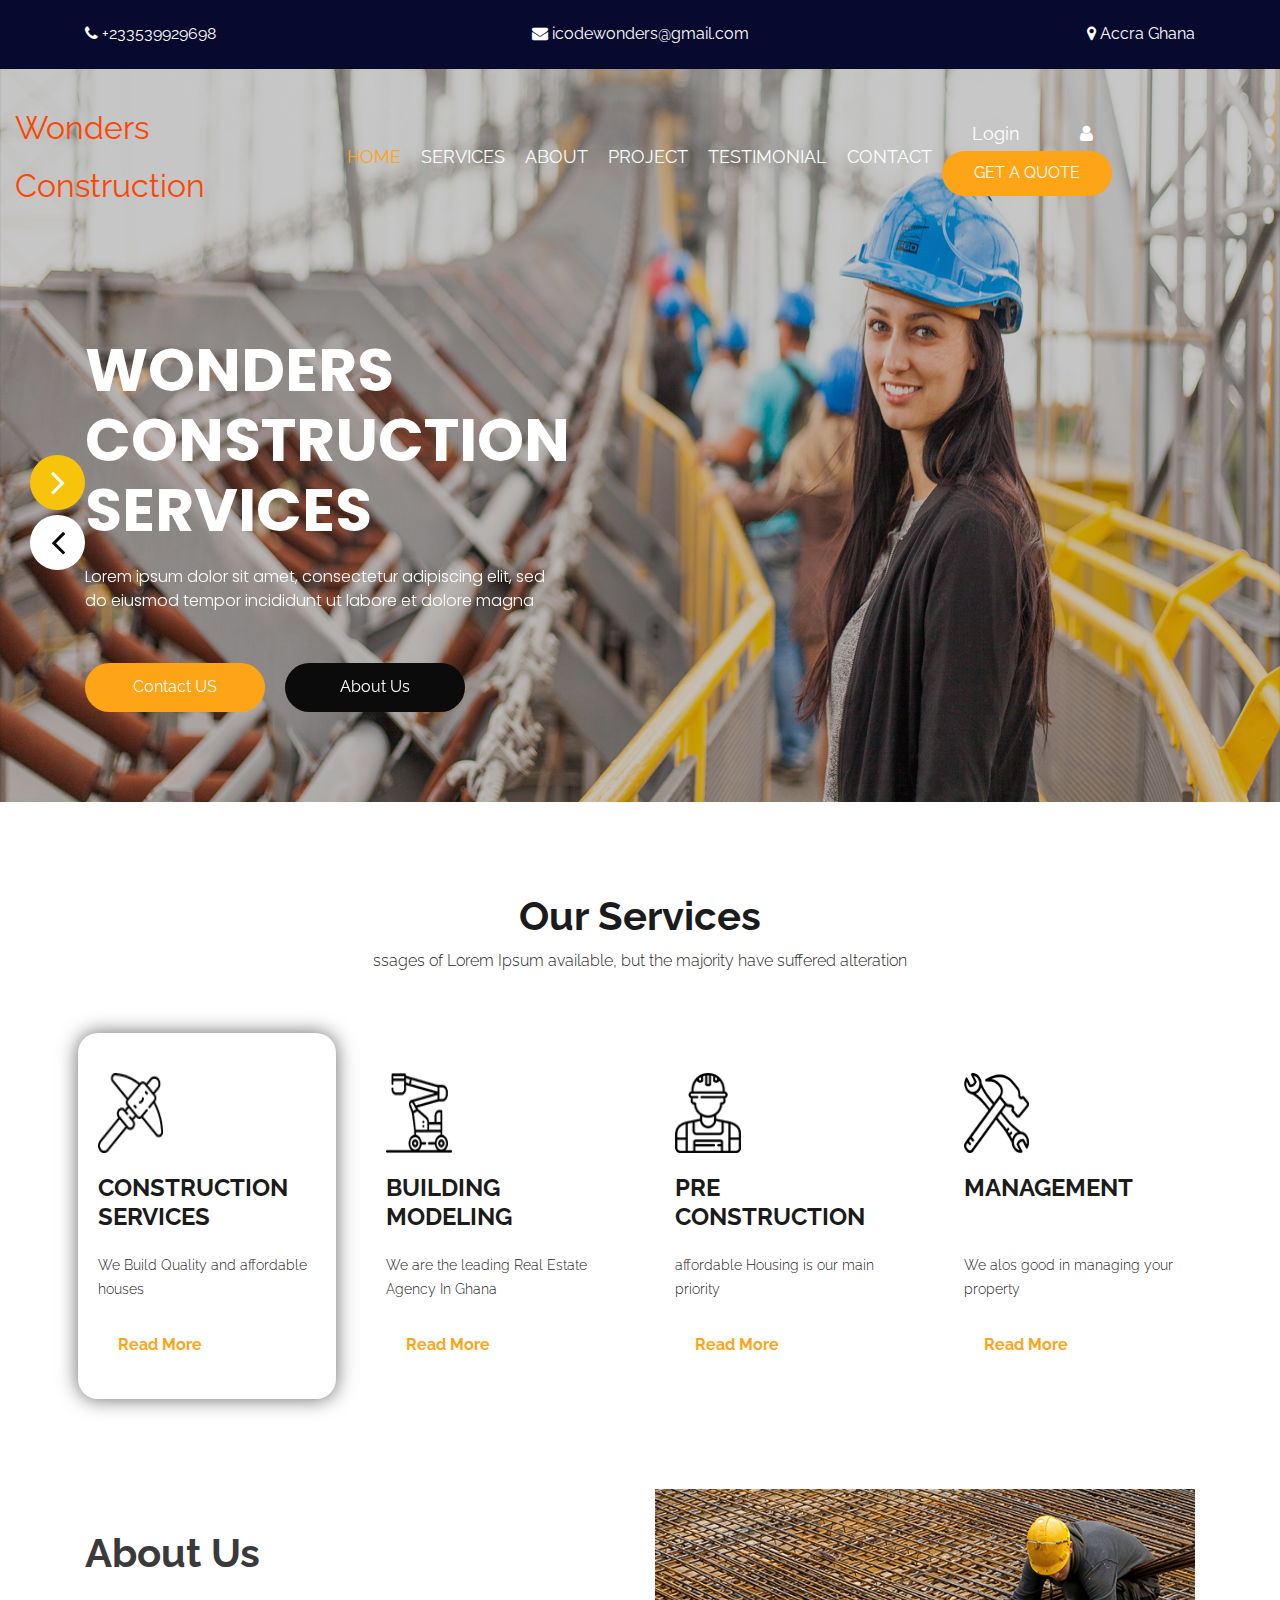
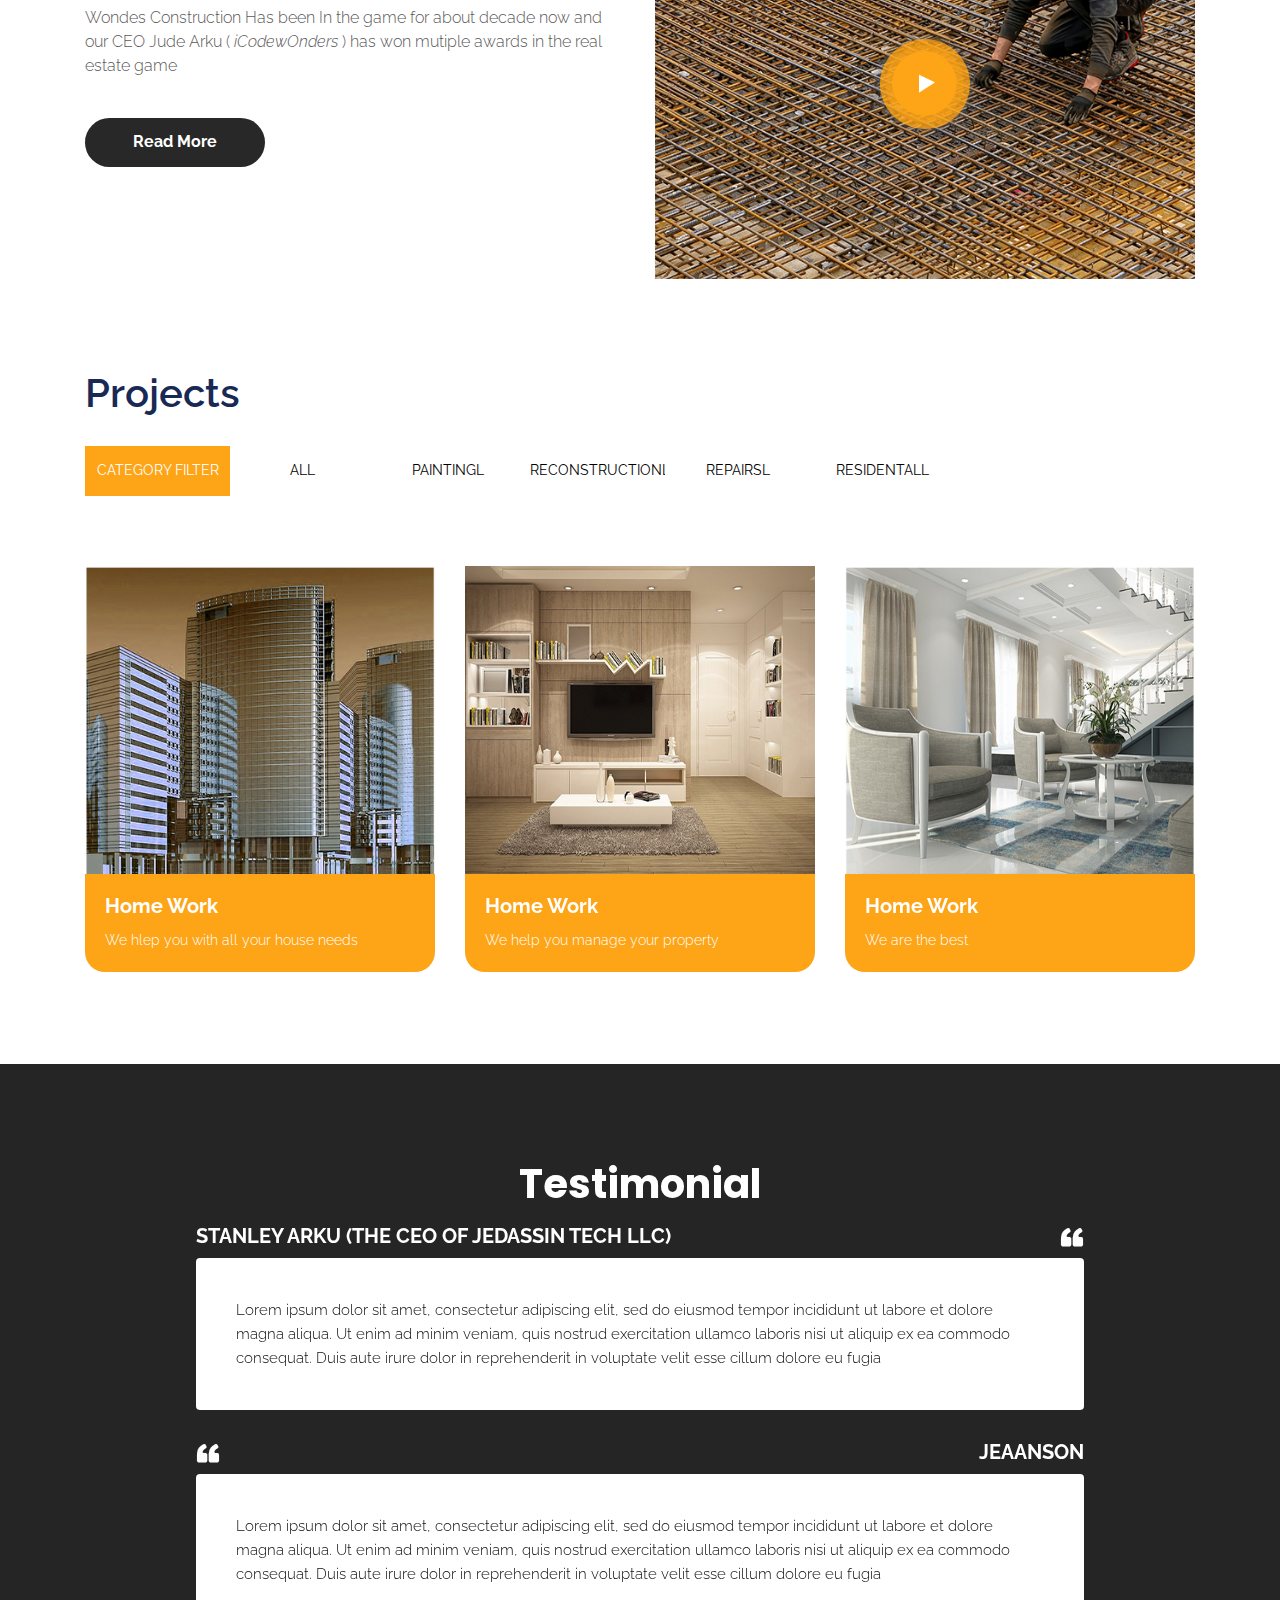
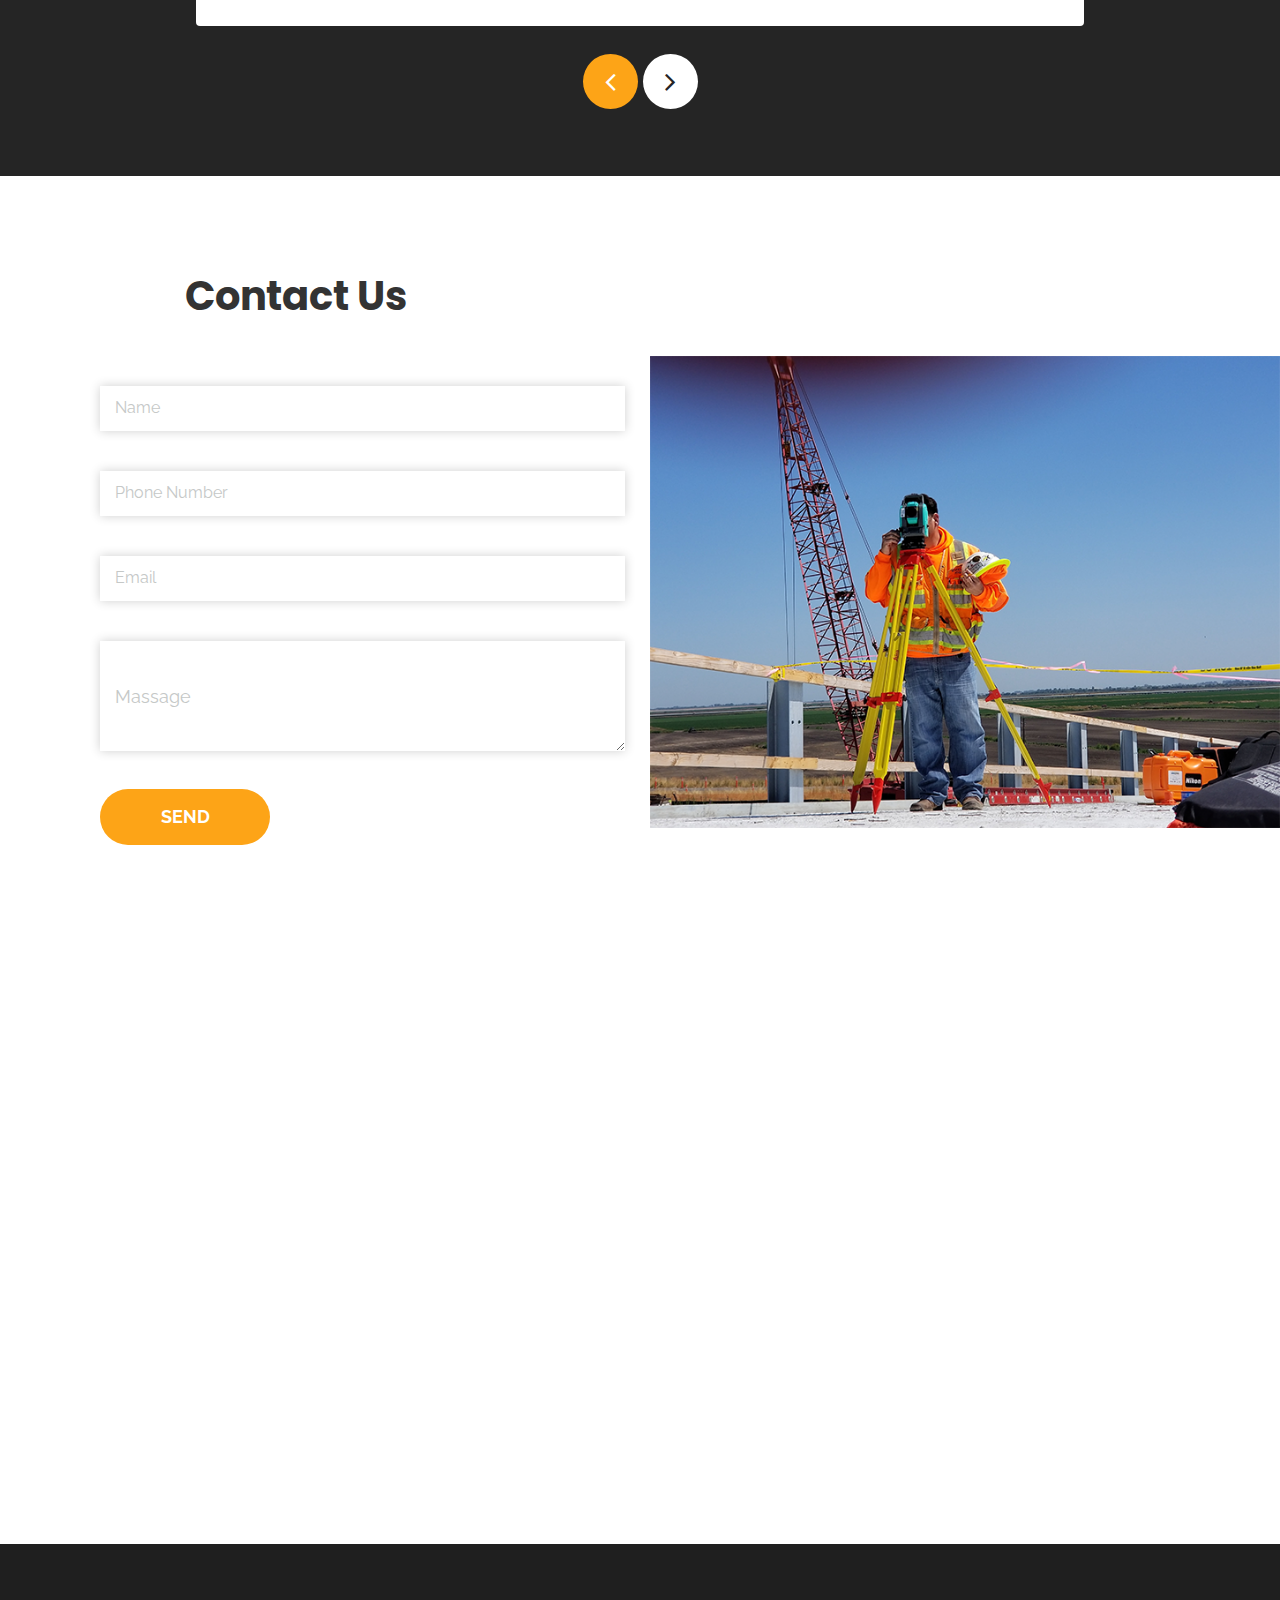
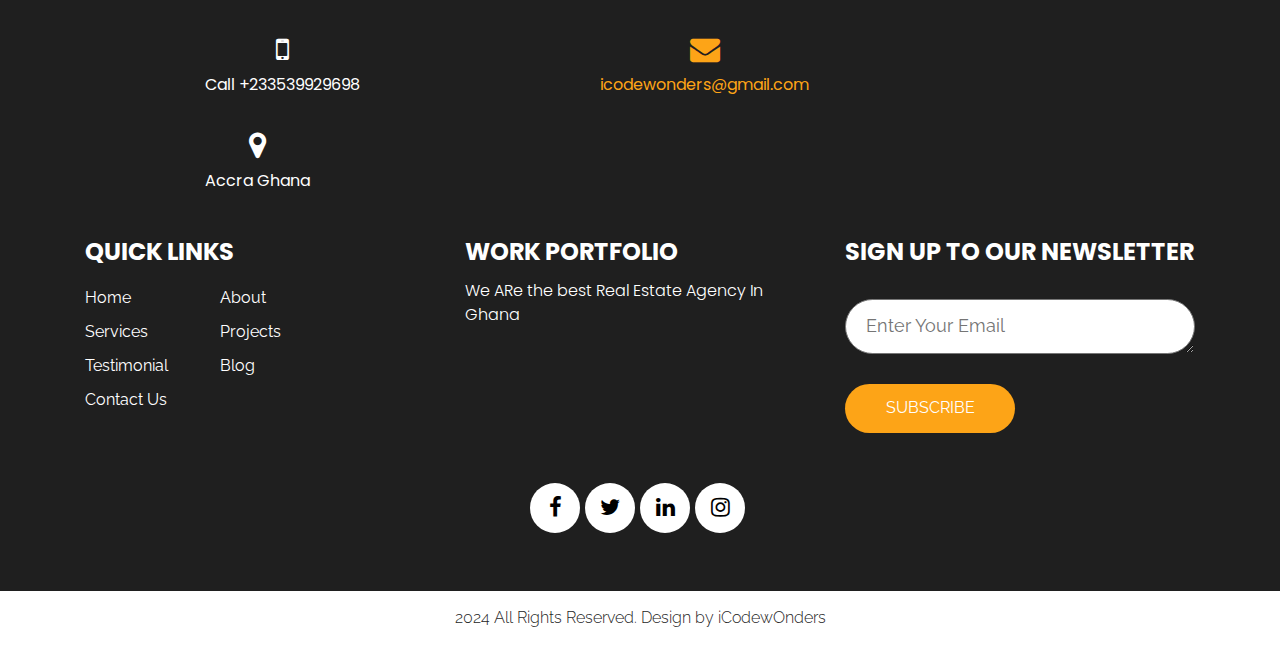
<file: index.html>
<!DOCTYPE html>
<html lang="en">
   <head>
      <!-- basic -->
      <meta charset="utf-8">
      <meta http-equiv="X-UA-Compatible" content="IE=edge">
      <meta name="viewport" content="width=device-width, initial-scale=1">
      <!-- mobile metas -->
      <meta name="viewport" content="width=device-width, initial-scale=1">
      <meta name="viewport" content="initial-scale=1, maximum-scale=1">
      <!-- site metas -->
      <title>Wonders</title>
      <meta name="keywords" content="">
      <meta name="description" content="">
      <meta name="author" content="">
      <!-- bootstrap css -->
      <link rel="stylesheet" type="text/css" href="css/bootstrap.min.css">
      <!-- style css -->
      <link rel="stylesheet" type="text/css" href="css/style.css">
      <!-- Responsive-->
      <link rel="stylesheet" href="css/responsive.css">
      <!-- fevicon -->
      <link rel="icon" href="images/fevicon.png" type="image/gif" />
      <!-- Scrollbar Custom CSS -->
      <link rel="stylesheet" href="css/jquery.mCustomScrollbar.min.css">
      <!-- Tweaks for older IEs-->
      <link rel="stylesheet" href="https://netdna.bootstrapcdn.com/font-awesome/4.0.3/css/font-awesome.css">
      <!-- fonts -->
      <link href="https://fonts.googleapis.com/css2?family=Raleway:wght@400;500;600;800&family=Sen:wght@400;700;800&display=swap" rel="stylesheet">
   </head>
   <body>
      <!-- header top section start -->
      <div class="header_top_section">
         <div class="container">
            <div class="row">
               <div class="col-sm-12">
                  <div class="header_top_main">
                     <div class="call_text"><a href="#"><i class="fa fa-phone" aria-hidden="true"></i> +233539929698</a></div>
                     <div class="call_text_2"><a href="#"><i class="fa fa-envelope" aria-hidden="true"></i> icodewonders@gmail.com</a></div>
                     <div class="call_text_1"><a href="#"><i class="fa fa-map-marker" aria-hidden="true"></i> Accra Ghana</a></div>
                  </div>
               </div>
            </div>
         </div>
      </div>
      <!-- header top section start -->
      <!-- header section start -->
      <div class="header_section">
         <div class="container-fluid">
            <nav class="navbar navbar-expand-lg navbar-light bg-light">
               <div id="Wonders" class="logo"><a href="index.html"><span class="Wonders-span">Wonders Construction</span></div>
               <button class="navbar-toggler" type="button" data-toggle="collapse" data-target="#navbarSupportedContent" aria-controls="navbarSupportedContent" aria-expanded="false" aria-label="Toggle navigation">
               <span class="navbar-toggler-icon"></span>
               </button>
               <div class="collapse navbar-collapse" id="navbarSupportedContent">
                  <ul class="navbar-nav ml-auto">
                     <li class="nav-item active">
                        <a class="nav-link" href="index.html">Home</a>
                     </li>
                     <li class="nav-item">
                        <a class="nav-link" href="services.html">Services</a>
                     </li>
                     <li class="nav-item">
                        <a class="nav-link" href="about.html">About</a>
                     </li>
                     <li class="nav-item">
                        <a class="nav-link" href="projects.html">Project</a>
                     </li>
                     <li class="nav-item">
                        <a class="nav-link" href="testimonial.html">Testimonial</a>
                     </li>
                     <li class="nav-item">
                        <a class="nav-link" href="contact.html">Contact </a>
                     </li>
                  </ul>
                  <form class="form-inline my-2 my-lg-0">
                     <div class="login_text">
                        <ul>
                           <li><a href="#">Login</a></li>
                           <li><a href="#"><i class="fa fa-user" aria-hidden="true"></i></a></li>
                        </ul>
                     </div>
                     <div class="quote_btn"><a href="#">Get A Quote</a></div>
                  </form>
               </div>
            </nav>
         </div>
         <!-- banner section start -->
         <div class="banner_section layout_padding">
            <div id="my_slider" class="carousel slide" data-ride="carousel">
               <div class="carousel-inner">
                  <div class="carousel-item active">
                     <div class="container">
                        <div class="row">
                           <div class="col-sm-12">
                              <div class="banner_taital_main">
                                 <h1 class="banner_taital">WONDERS CONSTRUCTION SERVICES</h1>
                                 <p class="banner_text">Lorem ipsum dolor sit amet, consectetur adipiscing elit, sed do eiusmod tempor incididunt ut labore et dolore magna </p>
                                 <div class="btn_main">
                                    <div class="started_text active"><a href="#">Contact US</a></div>
                                    <div class="started_text"><a href="#">About Us</a></div>
                                 </div>
                              </div>
                           </div>
                        </div>
                     </div>
                  </div>
                  <div class="carousel-item">
                     <div class="container">
                        <div class="row">
                           <div class="col-sm-12">
                              <div class="banner_taital_main">
                                 <h1 class="banner_taital">WONDERS CONSTRUCTION SERVICES</h1>
                                 <p class="banner_text">Lorem ipsum dolor sit amet, consectetur adipiscing elit, sed do eiusmod tempor incididunt ut labore et dolore magna </p>
                                 <div class="btn_main">
                                    <div class="started_text active"><a href="#">Contact US</a></div>
                                    <div class="started_text"><a href="#">About Us</a></div>
                                 </div>
                              </div>
                           </div>
                        </div>
                     </div>
                  </div>
                  <div class="carousel-item">
                     <div class="container">
                        <div class="row">
                           <div class="col-sm-12">
                              <div class="banner_taital_main">
                                 <h1 class="banner_taital">WONDERS CONSTRUCTION SERVICES</h1>
                                 <p class="banner_text">Lorem ipsum dolor sit amet, consectetur adipiscing elit, sed do eiusmod tempor incididunt ut labore et dolore magna </p>
                                 <div class="btn_main">
                                    <div class="started_text active"><a href="#">Contact US</a></div>
                                    <div class="started_text"><a href="#">About Us</a></div>
                                 </div>
                              </div>
                           </div>
                        </div>
                     </div>
                  </div>
               </div>
               <a class="carousel-control-prev" href="#my_slider" role="button" data-slide="prev">
               <i class="fa fa-angle-left"></i>
               </a>
               <a class="carousel-control-next" href="#my_slider" role="button" data-slide="next">
               <i class="fa fa-angle-right"></i>
               </a>
            </div>
         </div>
        <!-- banner section end -->
      </div>
      <!-- header section end -->
      <!-- services section start -->
      <div class="services_section layout_padding">
         <div class="container-fluid">
            <div class="row">
               <div class="col-sm-12">
                  <h1 class="services_taital">Our Services</h1>
                  <p class="services_text_1">ssages of Lorem Ipsum available, but the majority have suffered alteration</p>
               </div>
            </div>
            <div class="services_section_2">
               <div class="row">
                  <div class="col-lg-3 col-sm-6">
                     <div class="box_main active">
                        <div class="service_img"><img src="images/icon-1.png"></div>
                        <h4 class="development_text">Construction Services</h4>
                        <p class="services_text">We Build Quality and affordable houses</p>
                        <div class="readmore_bt"><a href="#">Read More</a></div>
                     </div>
                  </div>
                  <div class="col-lg-3 col-sm-6">
                     <div class="box_main">
                        <div class="service_img"><img src="images/icon-2.png"></div>
                        <h4 class="development_text">Building Modeling</h4>
                        <p class="services_text">We are the leading Real Estate Agency In Ghana</p>
                        <div class="readmore_bt"><a href="#">Read More</a></div>
                     </div>
                  </div>
                  <div class="col-lg-3 col-sm-6">
                     <div class="box_main">
                        <div class="service_img"><img src="images/icon-3.png"></div>
                        <h4 class="development_text">Pre construction</h4>
                        <p class="services_text">affordable Housing is our main priority
                        </p>
                        <div class="readmore_bt"><a href="#">Read More</a></div>
                     </div>
                  </div>
                  <div class="col-lg-3 col-sm-6">
                     <div class="box_main">
                        <div class="service_img"><img src="images/icon-4.png"></div>
                        <h4 class="development_text">Management</h4>
                        <p class="services_text">We alos good in managing your property</p>
                        <div class="readmore_bt"><a href="#">Read More</a></div>
                     </div>
                  </div>
               </div>
            </div>
         </div>
      </div>
      <!-- services section end -->
      <!-- about sectuion start -->
      <div class="about_section layout_padding">
         <div class="container">
            <div class="row">
               <div class="col-md-6">
                  <h1 class="about_taital">About Us</h1>
                  <p class="about_text">Wondes Construction Has been In the game for about decade now and our CEO Jude Arku ( <em>iCodewOnders</em> ) has won mutiple awards in the real estate game</p>
                  <div class="read_bt_1"><a href="#">Read More</a></div>
               </div>
               <div class="col-md-6">
                  <div class="about_img">
                     <div class="video_bt">
                        <div class="play_icon"><img src="images/play-icon.png"></div>
                     </div>
                  </div>
               </div>
            </div>
         </div>
      </div>
      <!-- about sectuion end -->
      <!-- projects section start -->
      <div class="projects_section layout_padding">
         <div class="container">
            <div class="row">
               <div class="col-md-12">
                  <h1 class="projects_taital">Projects</h1>
                  <div class="nav-tabs-navigation">
                     <div class="nav-tabs-wrapper">
                        <ul class="nav " data-tabs="tabs">
                           <li class="nav-item">
                              <a class="nav-link active" href="#" data-toggle="tab">Category  filter</a>
                           </li>
                           <li class="nav-item">
                              <a class="nav-link " href="#" data-toggle="tab">All</a>
                           </li>
                           <li class="nav-item">
                              <a class="nav-link " href="#" data-toggle="tab">Paintingl</a>
                           </li>
                           <li class="nav-item">
                              <a class="nav-link " href="#" data-toggle="tab">Reconstructionl</a>
                           </li>
                           <li class="nav-item">
                              <a class="nav-link " href="#" data-toggle="tab">Repairsl</a>
                           </li>
                           <li class="nav-item">
                              <a class="nav-link " href="#" data-toggle="tab">Residentall</a>
                           </li>
                        </ul>
                     </div>
                  </div>
               </div>
            </div>
         </div>
         <div class="projects_section_2 layout_padding">
            <div class="container">
               <div class="pets_section">
                  <div class="pets_section_2">
                     <div id="main_slider" class="carousel slide" data-ride="carousel">
                        <div class="carousel-inner">
                           <div class="carousel-item active">
                              <div class="row">
                                 <div class="col-md-4">
                                    <div class="container_main">
                                       <img src="images/img-1.png" alt="" class="image">
                                       <div class="overlay">
                                          <div class="text">
                                             <h4 class="some_text"><i class="fa fa-link" aria-hidden="true"></i></h4>
                                          </div>
                                       </div>
                                    </div>
                                    <div class="project_main">
                                       <h2 class="work_text">Home Work</h2>
                                       <p class="dummy_text">We hlep you with all your house needs</p>
                                    </div>
                                 </div>
                                 <div class="col-md-4">
                                    <div class="container_main">
                                       <img src="images/img-2.png" alt="" class="image">
                                       <div class="overlay">
                                          <div class="text">
                                             <h4 class="some_text"><i class="fa fa-link" aria-hidden="true"></i></h4>
                                          </div>
                                       </div>
                                    </div>
                                    <div class="project_main">
                                       <h2 class="work_text">Home Work</h2>
                                       <p class="dummy_text">We help you manage your property</p>
                                    </div>
                                 </div>
                                 <div class="col-md-4">
                                    <div class="container_main">
                                       <img src="images/img-3.png" alt="" class="image">
                                       <div class="overlay">
                                          <div class="text">
                                             <h4 class="some_text"><i class="fa fa-link" aria-hidden="true"></i></h4>
                                          </div>
                                       </div>
                                    </div>
                                    <div class="project_main">
                                       <h2 class="work_text">Home Work</h2>
                                        <p class="dummy_text">We are the best</p>
                                    </div>
                                 </div>
                              </div>
                           </div>
                           <div class="carousel-item">
                              <div class="row">
                                 <div class="col-md-4">
                                    <div class="container_main">
                                       <img src="images/img-1.png" alt="" class="image">
                                       <div class="overlay">
                                          <div class="text">
                                             <h4 class="some_text"><i class="fa fa-link" aria-hidden="true"></i></h4>
                                          </div>
                                       </div>
                                    </div>
                                    <div class="project_main">
                                       <h2 class="work_text">Home Work</h2>
                                       <p class="dummy_text">Wonders Lorem ipsum dolor sit amet consectetur adipisicing elit. Cum qui incidunt itaque hic veniam iure, beatae aliquid voluptatibus voluptatem neque omnis excepturi necessitatibus error non! Architecto commodi ducimus voluptatibus molestiae?</p>
                                    </div>
                                 </div>
                                 <div class="col-md-4">
                                    <div class="container_main">
                                       <img src="images/img-2.png" alt="" class="image">
                                       <div class="overlay">
                                          <div class="text">
                                             <h4 class="some_text"><i class="fa fa-link" aria-hidden="true"></i></h4>
                                          </div>
                                       </div>
                                    </div>
                                    <div class="project_main">
                                       <h2 class="work_text">Home Work</h2>
                                       <p class="dummy_text">Lorem ipsum dolor sit amet consectetur, adipisicing elit. Exercitationem praesentium unde sapiente eveniet repellat facilis nam! Praesentium, architecto fuga labore assumenda, iure possimus commodi adipisci nulla asperiores repellendus, velit ipsam!</p>
                                    </div>
                                 </div>
                                 <div class="col-md-4">
                                    <div class="container_main">
                                       <img src="images/img-3.png" alt="" class="image">
                                       <div class="overlay">
                                          <div class="text">
                                             <h4 class="some_text"><i class="fa fa-link" aria-hidden="true"></i></h4>
                                          </div>
                                       </div>
                                    </div>
                                    <div class="project_main">
                                       <h2 class="work_text">Home Work</h2>
                                       <p class="dummy_text">Lorem ipsum dolor sit amet consectetur adipisicing elit. Eius eaque sit fugiat eveniet assumenda fugit maxime modi dolores, hic necessitatibus quia nobis? Ad expedita sunt commodi vero ex provident suscipit!</p>
                                    </div>
                                 </div>
                              </div>
                           </div>
                           <div class="carousel-item">
                              <div class="row">
                                 <div class="col-md-4">
                                    <div class="container_main">
                                       <img src="images/img-1.png" alt="" class="image">
                                       <div class="overlay">
                                          <div class="text">
                                             <h4 class="some_text"><i class="fa fa-link" aria-hidden="true"></i></h4>
                                          </div>
                                       </div>
                                    </div>
                                    <div class="project_main">
                                       <h2 class="work_text">Home Work</h2>
                                       <p class="dummy_text">Lorem ipsum dolor, sit amet consectetur adipisicing elit. Nisi impedit nostrum corporis earum assumenda quaerat, obcaecati odio minus. Dolor praesentium accusantium itaque labore asperiores unde nulla error perferendis consequatur eos!</p>
                                    </div>
                                 </div>
                                 <div class="col-md-4">
                                    <div class="container_main">
                                       <img src="images/img-2.png" alt="" class="image">
                                       <div class="overlay">
                                          <div class="text">
                                             <h4 class="some_text"><i class="fa fa-link" aria-hidden="true"></i></h4>
                                          </div>
                                       </div>
                                    </div>
                                    <div class="project_main">
                                       <h2 class="work_text">Home Work</h2>
                                       <p class="dummy_text">Lorem ipsum dolor sit amet consectetur, adipisicing elit.        
                                       </p>
                                    </div>
                                 </div>
                                 <div class="col-md-4">
                                    <div class="container_main">
                                       <img src="images/img-3.png" alt="" class="image">
                                       <div class="overlay">
                                          <div class="text">
                                             <h4 class="some_text"><i class="fa fa-link" aria-hidden="true"></i></h4>
                                          </div>
                                       </div>
                                    </div>
                                    <div class="project_main">
                                       <h2 class="work_text">Home Work</h2>
                                       <p class="dummy_text">Lorem, ipsum dolor.</p>
                                    </div>
                                 </div>
                              </div>
                           </div>
                        </div>
                        </a>
                     </div>
                  </div>
               </div>
            </div>
         </div>
      </div>
      <!-- projects section end -->
      <!-- testimonial section start -->
      <div class="testimonial_section layout_padding">
         <div class="container">
            <div id="costum_slider" class="carousel slide" data-ride="carousel">
               <div class="carousel-inner">
                  <div class="carousel-item active">
                     <div class="row">
                        <div class="col-md-12">
                           <h1 class="testimonial_taital">Testimonial</h1>
                          <div class="testimonial_section_2">
                              <h2 class="client_name_text">Stanley Arku (The CEO OF Jedassin Tech LLC) <span style="float: right;"><img src="images/quick-icon.png"></span></h2>
                              <p class="textimonial_text">Lorem ipsum dolor sit amet, consectetur adipiscing elit, sed do eiusmod tempor incididunt ut labore et dolore magna aliqua. Ut enim ad minim veniam, quis nostrud exercitation ullamco laboris nisi ut aliquip ex ea commodo consequat. Duis aute irure dolor in reprehenderit in voluptate velit esse cillum dolore eu fugia</p>
                          </div>
                          <div class="testimonial_section_2">
                              <h2 class="client_name_text"><img src="images/quick-icon.png"> <span style="float: right;">jeaanson</span></h2>
                              <p class="textimonial_text">Lorem ipsum dolor sit amet, consectetur adipiscing elit, sed do eiusmod tempor incididunt ut labore et dolore magna aliqua. Ut enim ad minim veniam, quis nostrud exercitation ullamco laboris nisi ut aliquip ex ea commodo consequat. Duis aute irure dolor in reprehenderit in voluptate velit esse cillum dolore eu fugia</p>
                          </div>
                        </div>
                     </div>
                  </div>
                  <div class="carousel-item">
                     <div class="row">
                        <div class="col-md-12">
                           <h1 class="testimonial_taital">Testimonial</h1>
                          <div class="testimonial_section_2">
                              <h2 class="client_name_text">Stanley Arku <span style="float: right;"><img src="images/quick-icon.png"></span></h2>
                              <p class="textimonial_text">Lorem ipsum dolor sit amet, consectetur adipiscing elit, sed do eiusmod tempor incididunt ut labore et dolore magna aliqua. Ut enim ad minim veniam, quis nostrud exercitation ullamco laboris nisi ut aliquip ex ea commodo consequat. Duis aute irure dolor in reprehenderit in voluptate velit esse cillum dolore eu fugia</p>
                          </div>
                          <div class="testimonial_section_2">
                              <h2 class="client_name_text"><img src="images/quick-icon.png"> <span style="float: right;">jeaanson</span></h2>
                              <p class="textimonial_text">Lorem ipsum dolor sit amet, consectetur adipiscing elit, sed do eiusmod tempor incididunt ut labore et dolore magna aliqua. Ut enim ad minim veniam, quis nostrud exercitation ullamco laboris nisi ut aliquip ex ea commodo consequat. Duis aute irure dolor in reprehenderit in voluptate velit esse cillum dolore eu fugia</p>
                          </div>
                        </div>
                     </div>
                  </div>
                  <div class="carousel-item">
                     <div class="row">
                        <div class="col-md-12">
                           <h1 class="testimonial_taital">Testimonial</h1>
                          <div class="testimonial_section_2">
                              <h2 class="client_name_text">Sylvia Arku <span style="float: right;"><img src="images/quick-icon.png"></span></h2>
                              <p class="textimonial_text">Lorem ipsum dolor sit amet, consectetur adipiscing elit, sed do eiusmod tempor incididunt ut labore et dolore magna aliqua. Ut enim ad minim veniam, quis nostrud exercitation ullamco laboris nisi ut aliquip ex ea commodo consequat. Duis aute irure dolor in reprehenderit in voluptate velit esse cillum dolore eu fugia</p>
                          </div>
                          <div class="testimonial_section_2">
                              <h2 class="client_name_text"><img src="images/quick-icon.png"> <span style="float: right;">jeaanson</span></h2>
                              <p class="textimonial_text">Lorem ipsum dolor sit amet, consectetur adipiscing elit, sed do eiusmod tempor incididunt ut labore et dolore magna aliqua. Ut enim ad minim veniam, quis nostrud exercitation ullamco laboris nisi ut aliquip ex ea commodo consequat. Duis aute irure dolor in reprehenderit in voluptate velit esse cillum dolore eu fugia</p>
                          </div>
                        </div>
                     </div>
                  </div>
               </div>
               <a class="carousel-control-prev" href="#costum_slider" role="button" data-slide="prev">
                 <i class="fa fa-angle-left"></i>
               </a>
               <a class="carousel-control-next" href="#costum_slider" role="button" data-slide="next">
                 <i class="fa fa-angle-right"></i>
               </a>
            </div>
         </div>
      </div>
      <!-- testimonial section end -->
      <!-- contact section start -->
      <div class="contact_section layout_padding">
         <div class="container">
            <div class="row">
               <div class="col-md-12">
                  <h1 class="contact_taital">Contact Us</h1>
               </div>
            </div>
         </div>
         <div class="container-fluid">
            <div class="contact_section_2">
               <div class="row">
                  <div class="col-md-6">
                     <form action="">
                        <div class="mail_section_1">
                           <input type="text" class="mail_text" placeholder="Name" name="Name">
                           <input type="text" class="mail_text" placeholder="Phone Number" name="Phone Number"> 
                           <input type="text" class="mail_text" placeholder="Email" name="Email">
                           <textarea class="massage-bt" placeholder="Massage" rows="5" id="comment" name="Massage"></textarea>
                           <div class="send_bt"><a href="#">SEND</a></div>
                        </div>
                     </form>
                  </div>
                  <div class="col-md-6 padding_left_15">
                     <div class="contact_img"><img src="images/contact-img.png"></div>
                  </div>
               </div>
            </div>
         </div>
         <div class="map_main">
            <div class="map-responsive">
               <iframe src="https://www.google.com/maps/embed/v1/place?key=AIzaSyA0s1a7phLN0iaD6-UE7m4qP-z21pH0eSc&amp;q=Eiffel+Tower+Paris+France" width="600" height="600" frameborder="0" style="border:0; width: 100%;" allowfullscreen=""></iframe>
            </div>
         </div>
      </div>
      <!-- contact section end -->
      <!-- footer section start -->
      <div class="footer_section layout_padding">
         <div class="container">
            <div class="row">
               <div class="col-md-12">
                  <div class="location_text">
                     <ul>
                        <li>
                           <a href="#"><span class="padding_15"><i class="fa fa-mobile" aria-hidden="true"></i></span> <br>Call +233539929698</a>
                        </li>
                        <li class="active">
                           <a href="#"><span class="padding_15"><i class="fa fa-envelope" aria-hidden="true"></i></span> <br>icodewonders@gmail.com</a>
                        </li>
                        <li>
                           <a href="#"><span class="padding_15"><i class="fa fa-map-marker" aria-hidden="true"></i></span> <br>Accra Ghana</a>
                        </li> 
                     </ul>
                  </div>
               </div>
            </div>
            <div class="footer_section_2">
               <div class="row">
                  <div class="col-md-4">
                     <h2 class="useful_text">QUICK LINKS</h2>
                     <div class="footer_menu">
                        <ul>
                           <li><a href="index.html">Home</a></li>
                           <li><a href="about.html">About</a></li>
                           <li><a href="services.html">Services</a></li>
                           <li><a href="projects.html">Projects</a></li>
                           <li><a href="testimonial.html">Testimonial</a></li>
                           <li><a href="blog.html">Blog</a></li>
                           <li><a href="contact.html">Contact Us</a></li>
                        </ul>
                     </div>
                  </div>
                  <div class="col-md-4">
                     <h2 class="useful_text">Work Portfolio</h2>
                     <p class="lorem_text">We ARe the best Real Estate Agency In Ghana</p>
                  </div>
                  <div class="col-md-4">
                     <h2 class="useful_text">SIGN UP TO OUR NEWSLETTER</h2>
                     <div class="form-group">
                        <textarea class="update_mail" placeholder="Enter Your Email" rows="5" id="comment" name="Enter Your Email"></textarea>
                        <div class="subscribe_bt"><a href="#">Subscribe</a></div>
                     </div>
                  </div>
               </div>
            </div>
            <div class="social_icon">
               <ul>
                  <li>
                     <a href="#"><i class="fa fa-facebook" aria-hidden="true"></i></a>
                  </li>
                  <li>
                     <a href="#"><i class="fa fa-twitter" aria-hidden="true"></i></a>
                  </li>
                  <li>
                     <a href="#"><i class="fa fa-linkedin" aria-hidden="true"></i></a>
                  </li>
                  <li>
                     <a href="#"><i class="fa fa-instagram" aria-hidden="true"></i></a>
                  </li>
               </ul>
            </div>
         </div>
      </div>
      <!-- footer section end -->
      <!-- copyright section start -->
      <div class="copyright_section">
         <div class="container">
            <div class="row">
               <div class="col-sm-12">
                  <p class="copyright_text">2024 All Rights Reserved. Design by iCodewOnders</p>
               </div>
            </div>
         </div>
      </div>
      <!-- copyright section end -->
      <!-- Javascript files-->
      <script src="js/jquery.min.js"></script>
      <script src="js/popper.min.js"></script>
      <script src="js/bootstrap.bundle.min.js"></script>
      <script src="js/jquery-3.0.0.min.js"></script>
      <script src="js/plugin.js"></script>
   </body>
</html>
</file>
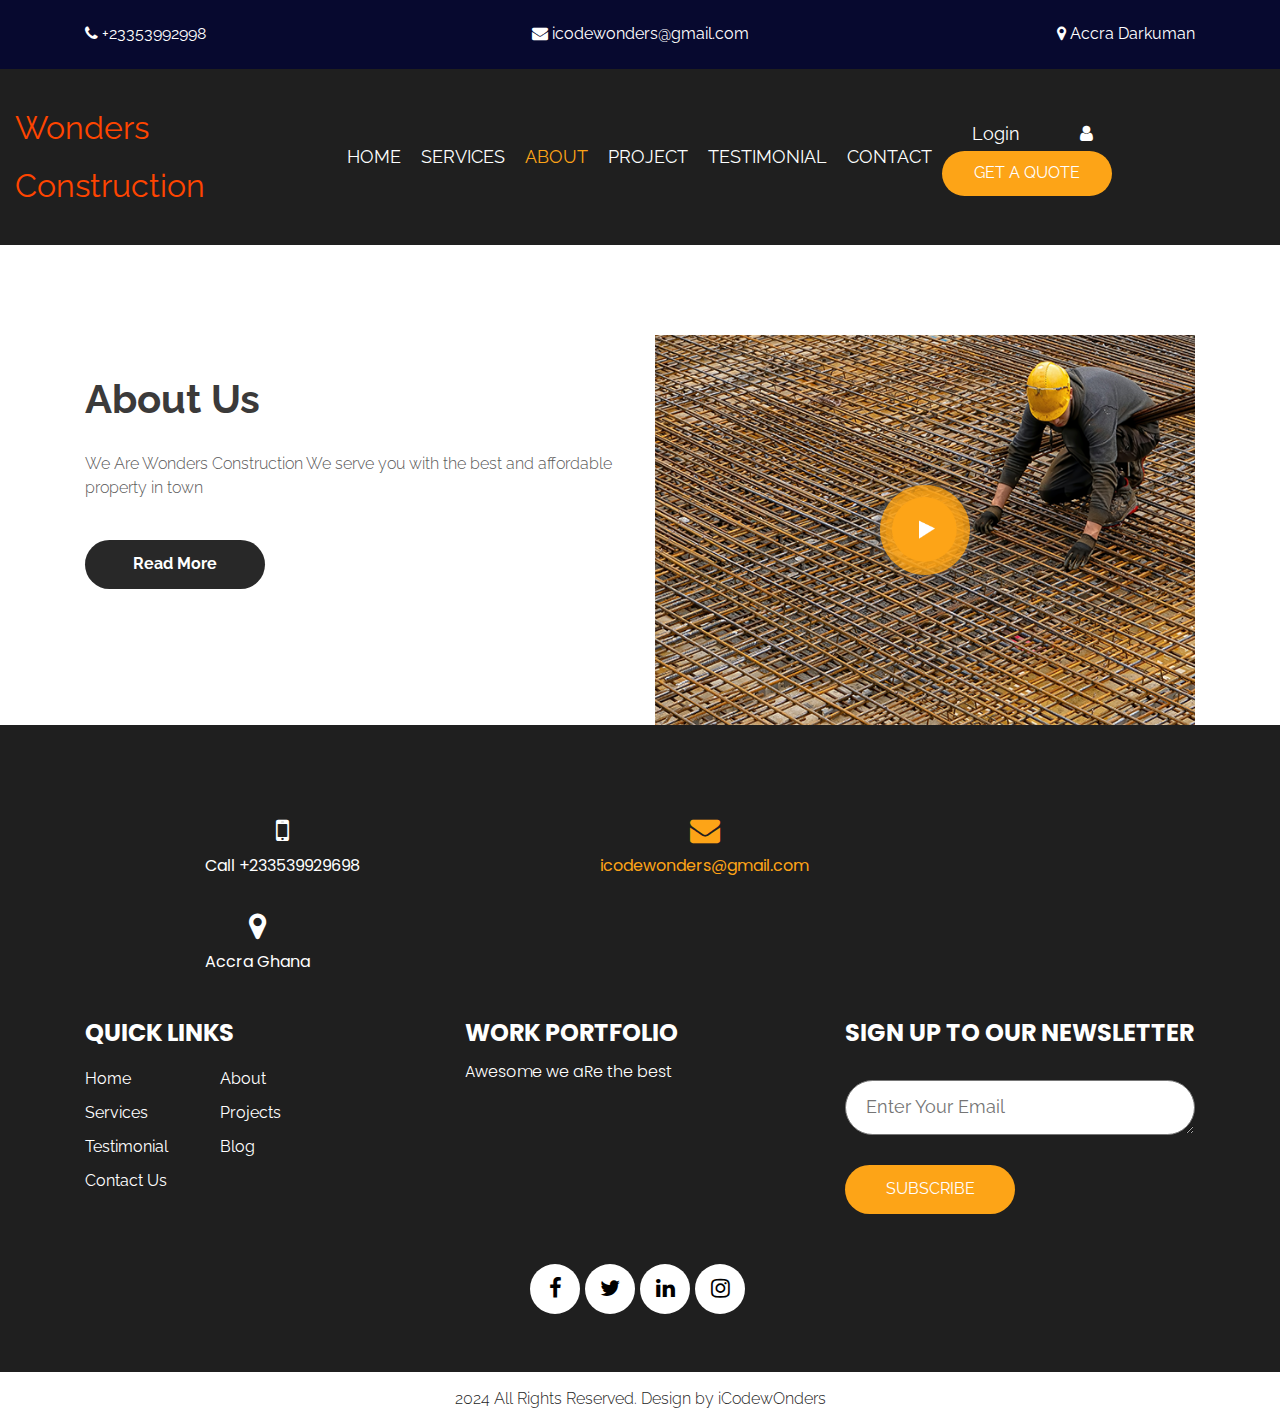
<file: about.html>
<!DOCTYPE html>
<html lang="en">
   <head>
      <!-- basic -->
      <meta charset="utf-8">
      <meta http-equiv="X-UA-Compatible" content="IE=edge">
      <meta name="viewport" content="width=device-width, initial-scale=1">
      <!-- mobile metas -->
      <meta name="viewport" content="width=device-width, initial-scale=1">
      <meta name="viewport" content="initial-scale=1, maximum-scale=1">
      <!-- site metas -->
      <title>About</title>
      <meta name="keywords" content="">
      <meta name="description" content="">
      <meta name="author" content="">
      <!-- bootstrap css -->
      <link rel="stylesheet" type="text/css" href="css/bootstrap.min.css">
      <!-- style css -->
      <link rel="stylesheet" type="text/css" href="css/style.css">
      <!-- Responsive-->
      <link rel="stylesheet" href="css/responsive.css">
      <!-- fevicon -->
      <link rel="icon" href="images/fevicon.png" type="image/gif" />
      <!-- Scrollbar Custom CSS -->
      <link rel="stylesheet" href="css/jquery.mCustomScrollbar.min.css">
      <!-- Tweaks for older IEs-->
      <link rel="stylesheet" href="https://netdna.bootstrapcdn.com/font-awesome/4.0.3/css/font-awesome.css">
      <!-- fonts -->
      <link href="https://fonts.googleapis.com/css2?family=Raleway:wght@400;500;600;800&family=Sen:wght@400;700;800&display=swap" rel="stylesheet">
   </head>
   <body>
      <!-- header top section start -->
      <div class="header_top_section">
         <div class="container">
            <div class="row">
               <div class="col-sm-12">
                  <div class="header_top_main">
                     <div class="call_text"><a href="#"><i class="fa fa-phone" aria-hidden="true"></i> +23353992998</a></div>
                     <div class="call_text_2"><a href="#"><i class="fa fa-envelope" aria-hidden="true"></i> icodewonders@gmail.com</a></div>
                     <div class="call_text_1"><a href="#"><i class="fa fa-map-marker" aria-hidden="true"></i> Accra Darkuman</a></div>
                  </div>
               </div>
            </div>
         </div>
      </div>
      <!-- header top section start -->
      <!-- header section start -->
      <div class="header_section header_bg">
         <div class="container-fluid">
            <nav class="navbar navbar-expand-lg navbar-light bg-light">
               <div class="logo"><a href="index.html"><span class="Wonders-span">Wonders Construction</div>
               <button class="navbar-toggler" type="button" data-toggle="collapse" data-target="#navbarSupportedContent" aria-controls="navbarSupportedContent" aria-expanded="false" aria-label="Toggle navigation">
               <span class="navbar-toggler-icon"></span>
               </button>
               <div class="collapse navbar-collapse" id="navbarSupportedContent">
                  <ul class="navbar-nav ml-auto">
                     <li class="nav-item">
                        <a class="nav-link" href="index.html">Home</a>
                     </li>
                     <li class="nav-item">
                        <a class="nav-link" href="services.html">Services</a>
                     </li>
                     <li class="nav-item active">
                        <a class="nav-link" href="about.html">About</a>
                     </li>
                     <li class="nav-item">
                        <a class="nav-link" href="projects.html">Project</a>
                     </li>
                     <li class="nav-item">
                        <a class="nav-link" href="testimonial.html">Testimonial</a>
                     </li>
                     <li class="nav-item">
                        <a class="nav-link" href="contact.html">Contact </a>
                     </li>
                  </ul>
                  <form class="form-inline my-2 my-lg-0">
                     <div class="login_text">
                        <ul>
                           <li><a href="#">Login</a></li>
                           <li><a href="#"><i class="fa fa-user" aria-hidden="true"></i></a></li>
                        </ul>
                     </div>
                     <div class="quote_btn"><a href="#">Get A Quote</a></div>
                  </form>
               </div>
            </nav>
         </div>
      </div>
      <!-- header section end -->
      <!-- about sectuion start -->
      <div class="about_section layout_padding">
         <div class="container">
            <div class="row">
               <div class="col-md-6">
                  <h1 class="about_taital">About Us</h1>
                  <p class="about_text">We Are Wonders Construction We serve you with the best and affordable property in town</p>
                  <div class="read_bt_1"><a href="#">Read More</a></div>
               </div>
               <div class="col-md-6">
                  <div class="about_img">
                     <div class="video_bt">
                        <div class="play_icon"><img src="images/play-icon.png"></div>
                     </div>
                  </div>
               </div>
            </div>
         </div>
      </div>
      <!-- about sectuion end -->
      <!-- footer section start -->
      <div class="footer_section layout_padding">
         <div class="container">
            <div class="row">
               <div class="col-md-12">
                  <div class="location_text">
                     <ul>
                        <li>
                           <a href="#"><span class="padding_15"><i class="fa fa-mobile" aria-hidden="true"></i></span> <br>Call +233539929698</a>
                        </li>
                        <li class="active">
                           <a href="#"><span class="padding_15"><i class="fa fa-envelope" aria-hidden="true"></i></span> <br>icodewonders@gmail.com</a>
                        </li>
                        <li>
                           <a href="#"><span class="padding_15"><i class="fa fa-map-marker" aria-hidden="true"></i></span> <br>Accra Ghana</a>
                        </li> 
                     </ul>
                  </div>
               </div>
            </div>
            <div class="footer_section_2">
               <div class="row">
                  <div class="col-md-4">
                     <h2 class="useful_text">QUICK LINKS</h2>
                     <div class="footer_menu">
                        <ul>
                           <li><a href="index.html">Home</a></li>
                           <li><a href="about.html">About</a></li>
                           <li><a href="services.html">Services</a></li>
                           <li><a href="projects.html">Projects</a></li>
                           <li><a href="testimonial.html">Testimonial</a></li>
                           <li><a href="blog.html">Blog</a></li>
                           <li><a href="contact.html">Contact Us</a></li>
                        </ul>
                     </div>
                  </div>
                  <div class="col-md-4">
                     <h2 class="useful_text">Work Portfolio</h2>
                     <p class="lorem_text">Awesome we aRe the best</p>
                  </div>
                  <div class="col-md-4">
                     <h2 class="useful_text">SIGN UP TO OUR NEWSLETTER</h2>
                     <div class="form-group">
                        <textarea class="update_mail" placeholder="Enter Your Email" rows="5" id="comment" name="Enter Your Email"></textarea>
                        <div class="subscribe_bt"><a href="#">Subscribe</a></div>
                     </div>
                  </div>
               </div>
            </div>
            <div class="social_icon">
               <ul>
                  <li>
                     <a href="#"><i class="fa fa-facebook" aria-hidden="true"></i></a>
                  </li>
                  <li>
                     <a href="#"><i class="fa fa-twitter" aria-hidden="true"></i></a>
                  </li>
                  <li>
                     <a href="#"><i class="fa fa-linkedin" aria-hidden="true"></i></a>
                  </li>
                  <li>
                     <a href="#"><i class="fa fa-instagram" aria-hidden="true"></i></a>
                  </li>
               </ul>
            </div>
         </div>
      </div>
      <!-- footer section end -->
      <!-- copyright section start -->
      <div class="copyright_section">
         <div class="container">
            <div class="row">
               <div class="col-sm-12">
                  <p class="copyright_text">2024 All Rights Reserved. Design by iCodewOnders</p>
               </div>
            </div>
         </div>
      </div>
      <!-- copyright section end -->
      <!-- Javascript files-->
      <script src="js/jquery.min.js"></script>
      <script src="js/popper.min.js"></script>
      <script src="js/bootstrap.bundle.min.js"></script>
      <script src="js/jquery-3.0.0.min.js"></script>
      <script src="js/plugin.js"></script>
   </body>
</html>
</file>
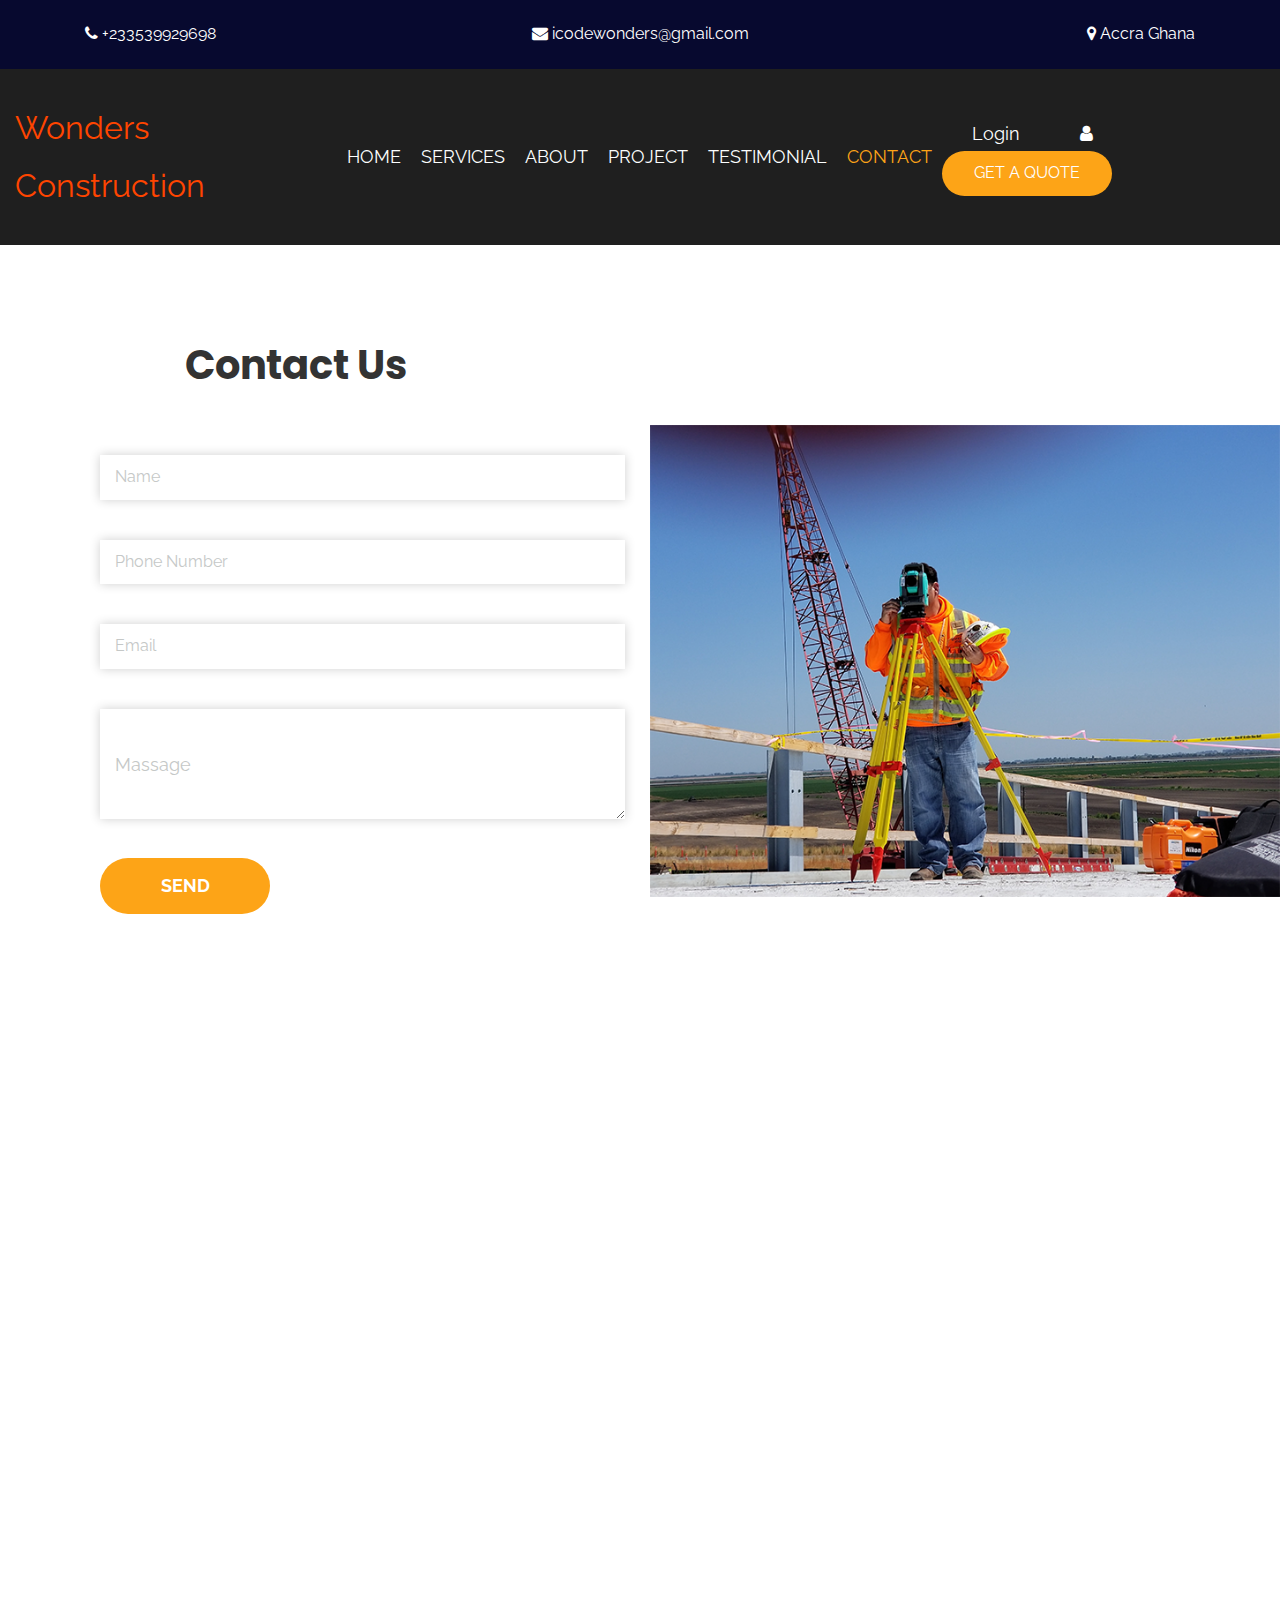
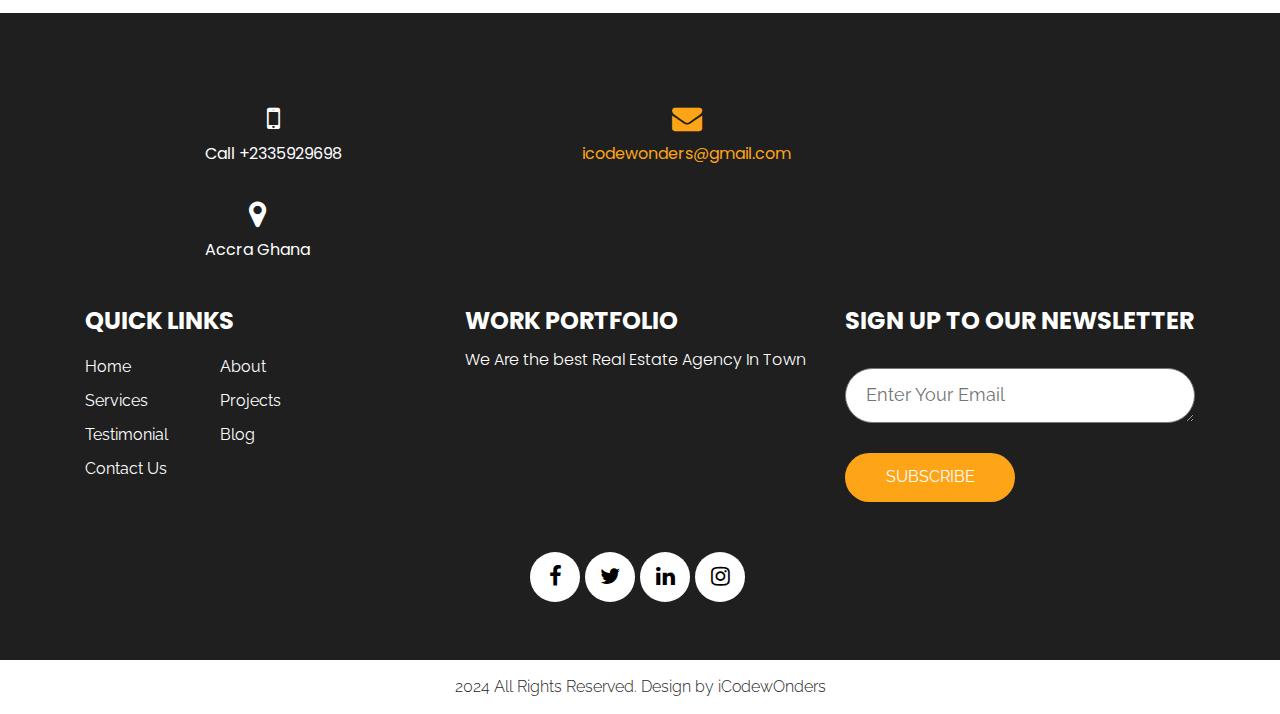
<file: contact.html>
<!DOCTYPE html>
<html lang="en">
   <head>
      <!-- basic -->
      <meta charset="utf-8">
      <meta http-equiv="X-UA-Compatible" content="IE=edge">
      <meta name="viewport" content="width=device-width, initial-scale=1">
      <!-- mobile metas -->
      <meta name="viewport" content="width=device-width, initial-scale=1">
      <meta name="viewport" content="initial-scale=1, maximum-scale=1">
      <!-- site metas -->
      <title>Contact</title>
      <meta name="keywords" content="">
      <meta name="description" content="">
      <meta name="author" content="">
      <!-- bootstrap css -->
      <link rel="stylesheet" type="text/css" href="css/bootstrap.min.css">
      <!-- style css -->
      <link rel="stylesheet" type="text/css" href="css/style.css">
      <!-- Responsive-->
      <link rel="stylesheet" href="css/responsive.css">
      <!-- fevicon -->
      <link rel="icon" href="images/fevicon.png" type="image/gif" />
      <!-- Scrollbar Custom CSS -->
      <link rel="stylesheet" href="css/jquery.mCustomScrollbar.min.css">
      <!-- Tweaks for older IEs-->
      <link rel="stylesheet" href="https://netdna.bootstrapcdn.com/font-awesome/4.0.3/css/font-awesome.css">
      <!-- fonts -->
      <link href="https://fonts.googleapis.com/css2?family=Raleway:wght@400;500;600;800&family=Sen:wght@400;700;800&display=swap" rel="stylesheet">
   </head>
   <body>
      <!-- header top section start -->
      <div class="header_top_section">
         <div class="container">
            <div class="row">
               <div class="col-sm-12">
                  <div class="header_top_main">
                     <div class="call_text"><a href="#"><i class="fa fa-phone" aria-hidden="true"></i> +233539929698</a></div>
                     <div class="call_text_2"><a href="#"><i class="fa fa-envelope" aria-hidden="true"></i> icodewonders@gmail.com</a></div>
                     <div class="call_text_1"><a href="#"><i class="fa fa-map-marker" aria-hidden="true"></i> Accra Ghana</a></div>
                  </div>
               </div>
            </div>
         </div>
      </div>
      <!-- header top section start -->
      <!-- header section start -->
      <div class="header_section header_bg">
         <div class="container-fluid">
            <nav class="navbar navbar-expand-lg navbar-light bg-light">
               <div class="logo"><a href="index.html"><span class="Wonders-span">Wonders Construction</div>
               <button class="navbar-toggler" type="button" data-toggle="collapse" data-target="#navbarSupportedContent" aria-controls="navbarSupportedContent" aria-expanded="false" aria-label="Toggle navigation">
               <span class="navbar-toggler-icon"></span>
               </button>
               <div class="collapse navbar-collapse" id="navbarSupportedContent">
                  <ul class="navbar-nav ml-auto">
                     <li class="nav-item">
                        <a class="nav-link" href="index.html">Home</a>
                     </li>
                     <li class="nav-item">
                        <a class="nav-link" href="services.html">Services</a>
                     </li>
                     <li class="nav-item">
                        <a class="nav-link" href="about.html">About</a>
                     </li>
                     <li class="nav-item">
                        <a class="nav-link" href="projects.html">Project</a>
                     </li>
                     <li class="nav-item">
                        <a class="nav-link" href="testimonial.html">Testimonial</a>
                     </li>
                     <li class="nav-item active">
                        <a class="nav-link" href="contact.html">Contact </a>
                     </li>
                  </ul>
                  <form class="form-inline my-2 my-lg-0">
                     <div class="login_text">
                        <ul>
                           <li><a href="#">Login</a></li>
                           <li><a href="#"><i class="fa fa-user" aria-hidden="true"></i></a></li>
                        </ul>
                     </div>
                     <div class="quote_btn"><a href="#">Get A Quote</a></div>
                  </form>
               </div>
            </nav>
         </div>
      </div>
      <!-- header section end -->
      <!-- contact section start -->
      <div class="contact_section layout_padding">
         <div class="container">
            <div class="row">
               <div class="col-md-12">
                  <h1 class="contact_taital">Contact Us</h1>
               </div>
            </div>
         </div>
         <div class="container-fluid">
            <div class="contact_section_2">
               <div class="row">
                  <div class="col-md-6">
                     <form action="">
                        <div class="mail_section_1">
                           <input type="text" class="mail_text" placeholder="Name" name="Name">
                           <input type="text" class="mail_text" placeholder="Phone Number" name="Phone Number"> 
                           <input type="text" class="mail_text" placeholder="Email" name="Email">
                           <textarea class="massage-bt" placeholder="Massage" rows="5" id="comment" name="Massage"></textarea>
                           <div class="send_bt"><a href="#">SEND</a></div>
                        </div>
                     </form>
                  </div>
                  <div class="col-md-6 padding_left_15">
                     <div class="contact_img"><img src="images/contact-img.png"></div>
                  </div>
               </div>
            </div>
         </div>
         <div class="map_main">
            <div class="map-responsive">
               <iframe src="https://www.google.com/maps/embed/v1/place?key=AIzaSyA0s1a7phLN0iaD6-UE7m4qP-z21pH0eSc&amp;q=Eiffel+Tower+Paris+France" width="600" height="600" frameborder="0" style="border:0; width: 100%;" allowfullscreen=""></iframe>
            </div>
         </div>
      </div>
      <!-- contact section end -->
      <!-- footer section start -->
      <div class="footer_section layout_padding">
         <div class="container">
            <div class="row">
               <div class="col-md-12">
                  <div class="location_text">
                     <ul>
                        <li>
                           <a href="#"><span class="padding_15"><i class="fa fa-mobile" aria-hidden="true"></i></span> <br>Call +2335929698</a>
                        </li>
                        <li class="active">
                           <a href="#"><span class="padding_15"><i class="fa fa-envelope" aria-hidden="true"></i></span> <br>icodewonders@gmail.com</a>
                        </li>
                        <li>
                           <a href="#"><span class="padding_15"><i class="fa fa-map-marker" aria-hidden="true"></i></span> <br> Accra Ghana</a>
                        </li> 
                     </ul>
                  </div>
               </div>
            </div>
            <div class="footer_section_2">
               <div class="row">
                  <div class="col-md-4">
                     <h2 class="useful_text">QUICK LINKS</h2>
                     <div class="footer_menu">
                        <ul>
                           <li><a href="index.html">Home</a></li>
                           <li><a href="about.html">About</a></li>
                           <li><a href="services.html">Services</a></li>
                           <li><a href="projects.html">Projects</a></li>
                           <li><a href="testimonial.html">Testimonial</a></li>
                           <li><a href="blog.html">Blog</a></li>
                           <li><a href="contact.html">Contact Us</a></li>
                        </ul>
                     </div>
                  </div>
                  <div class="col-md-4">
                     <h2 class="useful_text">Work Portfolio</h2>
                     <p class="lorem_text">We Are the best Real Estate Agency In Town</p>
                  </div>
                  <div class="col-md-4">
                     <h2 class="useful_text">SIGN UP TO OUR NEWSLETTER</h2>
                     <div class="form-group">
                        <textarea class="update_mail" placeholder="Enter Your Email" rows="5" id="comment" name="Enter Your Email"></textarea>
                        <div class="subscribe_bt"><a href="#">Subscribe</a></div>
                     </div>
                  </div>
               </div>
            </div>
            <div class="social_icon">
               <ul>
                  <li>
                     <a href="#"><i class="fa fa-facebook" aria-hidden="true"></i></a>
                  </li>
                  <li>
                     <a href="#"><i class="fa fa-twitter" aria-hidden="true"></i></a>
                  </li>
                  <li>
                     <a href="#"><i class="fa fa-linkedin" aria-hidden="true"></i></a>
                  </li>
                  <li>
                     <a href="#"><i class="fa fa-instagram" aria-hidden="true"></i></a>
                  </li>
               </ul>
            </div>
         </div>
      </div>
      <!-- footer section end -->
      <!-- copyright section start -->
      <div class="copyright_section">
         <div class="container">
            <div class="row">
               <div class="col-sm-12">
                  <p class="copyright_text">2024 All Rights Reserved. Design by iCodewOnders</p>
               </div>
            </div>
         </div>
      </div>
      <!-- copyright section end -->
      <!-- Javascript files-->
      <script src="js/jquery.min.js"></script>
      <script src="js/popper.min.js"></script>
      <script src="js/bootstrap.bundle.min.js"></script>
      <script src="js/jquery-3.0.0.min.js"></script>
      <script src="js/plugin.js"></script>
   </body>
</html>
</file>
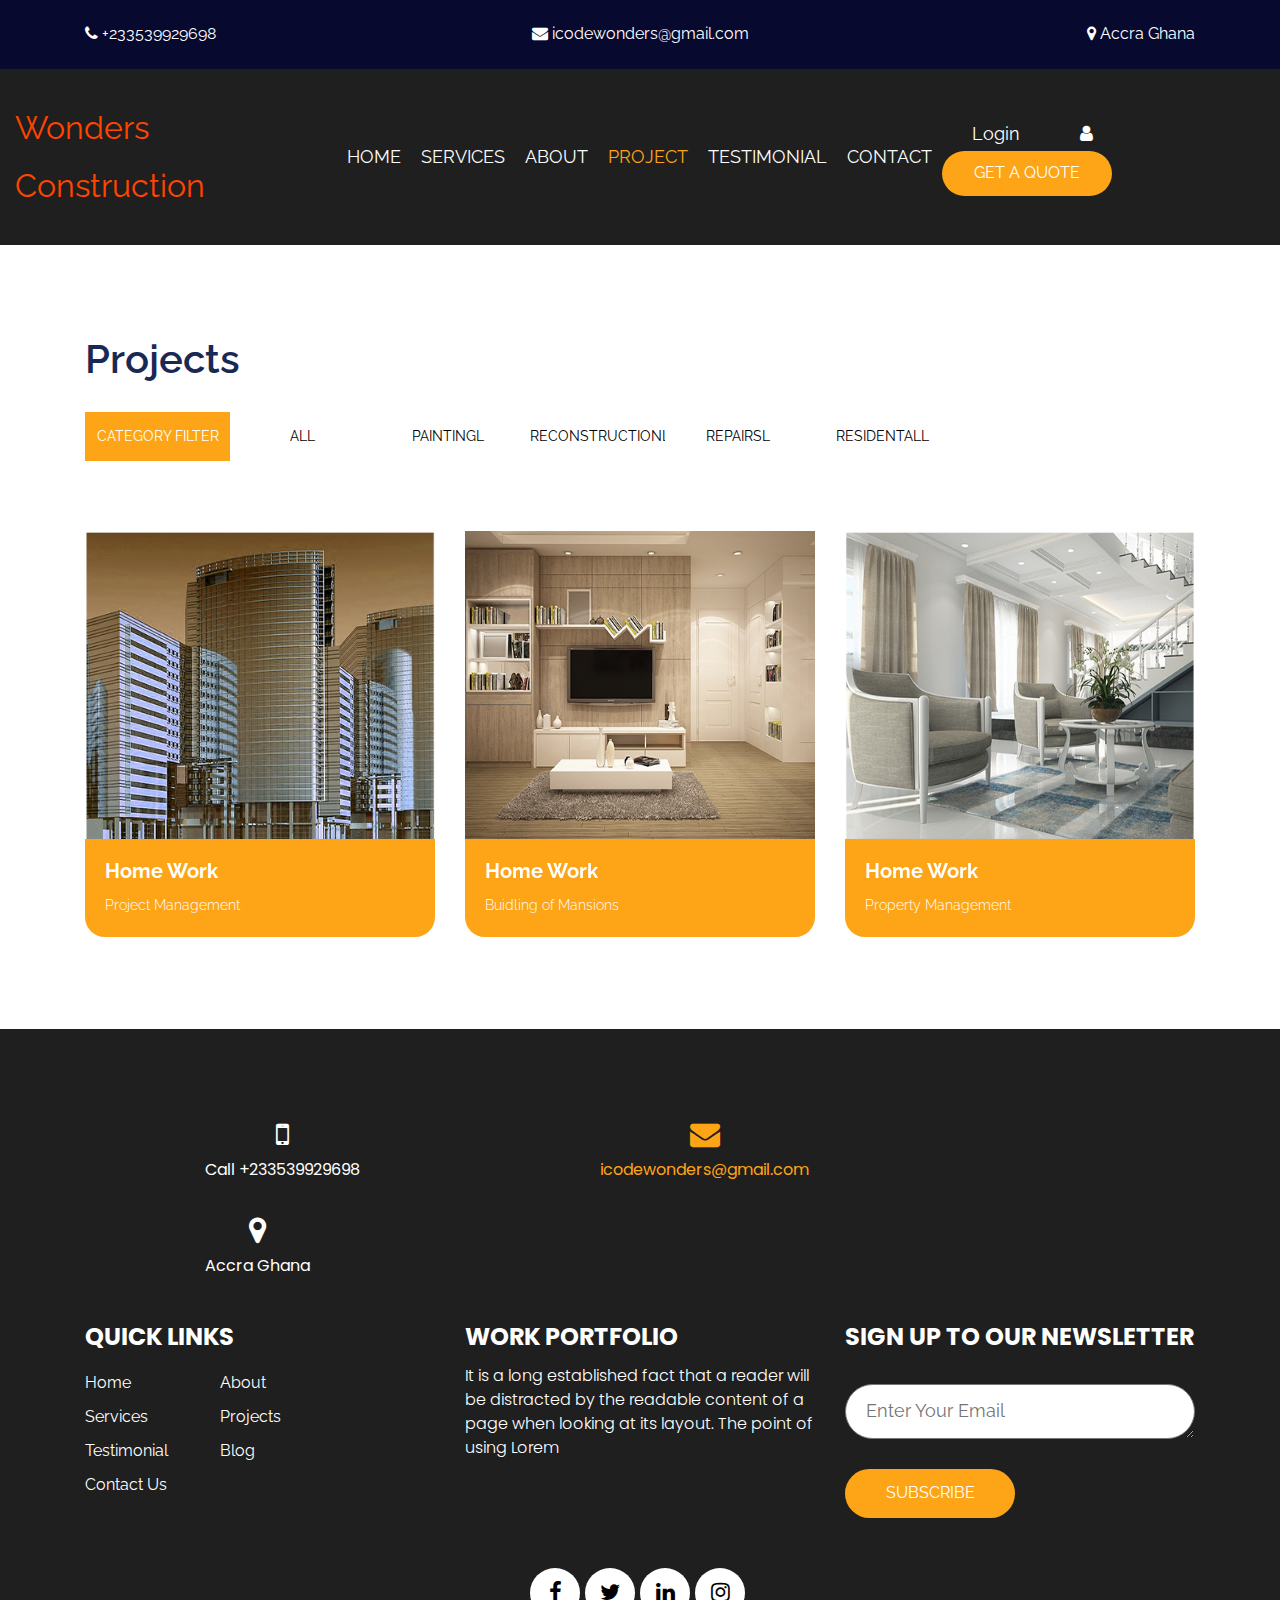
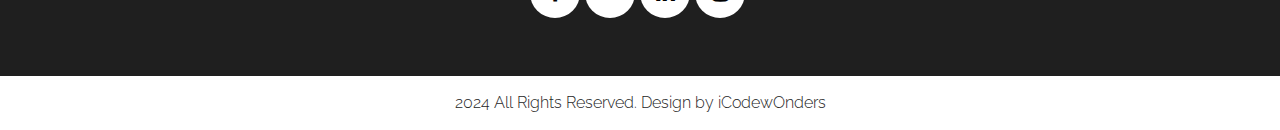
<file: projects.html>
<!DOCTYPE html>
<html lang="en">
   <head>
      <!-- basic -->
      <meta charset="utf-8">
      <meta http-equiv="X-UA-Compatible" content="IE=edge">
      <meta name="viewport" content="width=device-width, initial-scale=1">
      <!-- mobile metas -->
      <meta name="viewport" content="width=device-width, initial-scale=1">
      <meta name="viewport" content="initial-scale=1, maximum-scale=1">
      <!-- site metas -->
      <title>Projects</title>
      <meta name="keywords" content="">
      <meta name="description" content="">
      <meta name="author" content="">
      <!-- bootstrap css -->
      <link rel="stylesheet" type="text/css" href="css/bootstrap.min.css">
      <!-- style css -->
      <link rel="stylesheet" type="text/css" href="css/style.css">
      <!-- Responsive-->
      <link rel="stylesheet" href="css/responsive.css">
      <!-- fevicon -->
      <link rel="icon" href="images/fevicon.png" type="image/gif" />
      <!-- Scrollbar Custom CSS -->
      <link rel="stylesheet" href="css/jquery.mCustomScrollbar.min.css">
      <!-- Tweaks for older IEs-->
      <link rel="stylesheet" href="https://netdna.bootstrapcdn.com/font-awesome/4.0.3/css/font-awesome.css">
      <!-- fonts -->
      <link href="https://fonts.googleapis.com/css2?family=Raleway:wght@400;500;600;800&family=Sen:wght@400;700;800&display=swap" rel="stylesheet">
   </head>
   <body>
      <!-- header top section start -->
      <div class="header_top_section">
         <div class="container">
            <div class="row">
               <div class="col-sm-12">
                  <div class="header_top_main">
                     <div class="call_text"><a href="#"><i class="fa fa-phone" aria-hidden="true"></i> +233539929698</a></div>
                     <div class="call_text_2"><a href="#"><i class="fa fa-envelope" aria-hidden="true"></i> icodewonders@gmail.com</a></div>
                     <div class="call_text_1"><a href="#"><i class="fa fa-map-marker" aria-hidden="true"></i> Accra Ghana</a></div>
                  </div>
               </div>
            </div>
         </div>
      </div>
      <!-- header top section start -->
      <!-- header section start -->
      <div class="header_section header_bg">
         <div class="container-fluid">
            <nav class="navbar navbar-expand-lg navbar-light bg-light">
               <div class="logo"><a href="index.html"><span class="Wonders-span">Wonders Construction</div>
               <button class="navbar-toggler" type="button" data-toggle="collapse" data-target="#navbarSupportedContent" aria-controls="navbarSupportedContent" aria-expanded="false" aria-label="Toggle navigation">
               <span class="navbar-toggler-icon"></span>
               </button>
               <div class="collapse navbar-collapse" id="navbarSupportedContent">
                  <ul class="navbar-nav ml-auto">
                     <li class="nav-item">
                        <a class="nav-link" href="index.html">Home</a>
                     </li>
                     <li class="nav-item">
                        <a class="nav-link" href="services.html">Services</a>
                     </li>
                     <li class="nav-item">
                        <a class="nav-link" href="about.html">About</a>
                     </li>
                     <li class="nav-item active">
                        <a class="nav-link" href="projects.html">Project</a>
                     </li>
                     <li class="nav-item">
                        <a class="nav-link" href="testimonial.html">Testimonial</a>
                     </li>
                     <li class="nav-item">
                        <a class="nav-link" href="contact.html">Contact </a>
                     </li>
                  </ul>
                  <form class="form-inline my-2 my-lg-0">
                     <div class="login_text">
                        <ul>
                           <li><a href="#">Login</a></li>
                           <li><a href="#"><i class="fa fa-user" aria-hidden="true"></i></a></li>
                        </ul>
                     </div>
                     <div class="quote_btn"><a href="#">Get A Quote</a></div>
                  </form>
               </div>
            </nav>
         </div>
      </div>
      <!-- header section end -->
      <!-- projects section start -->
      <div class="projects_section layout_padding">
         <div class="container">
            <div class="row">
               <div class="col-md-12">
                  <h1 class="projects_taital">Projects</h1>
                  <div class="nav-tabs-navigation">
                     <div class="nav-tabs-wrapper">
                        <ul class="nav " data-tabs="tabs">
                           <li class="nav-item">
                              <a class="nav-link active" href="#" data-toggle="tab">Category  filter</a>
                           </li>
                           <li class="nav-item">
                              <a class="nav-link " href="#" data-toggle="tab">All</a>
                           </li>
                           <li class="nav-item">
                              <a class="nav-link " href="#" data-toggle="tab">Paintingl</a>
                           </li>
                           <li class="nav-item">
                              <a class="nav-link " href="#" data-toggle="tab">Reconstructionl</a>
                           </li>
                           <li class="nav-item">
                              <a class="nav-link " href="#" data-toggle="tab">Repairsl</a>
                           </li>
                           <li class="nav-item">
                              <a class="nav-link " href="#" data-toggle="tab">Residentall</a>
                           </li>
                        </ul>
                     </div>
                  </div>
               </div>
            </div>
         </div>
         <div class="projects_section_2 layout_padding">
            <div class="container">
               <div class="pets_section">
                  <div class="pets_section_2">
                     <div id="main_slider" class="carousel slide" data-ride="carousel">
                        <div class="carousel-inner">
                           <div class="carousel-item active">
                              <div class="row">
                                 <div class="col-md-4">
                                    <div class="container_main">
                                       <img src="images/img-1.png" alt="" class="image">
                                       <div class="overlay">
                                          <div class="text">
                                             <h4 class="some_text"><i class="fa fa-link" aria-hidden="true"></i></h4>
                                          </div>
                                       </div>
                                    </div>
                                    <div class="project_main">
                                       <h2 class="work_text">Home Work</h2>
                                       <p class="dummy_text">Project Management</p>
                                    </div>
                                 </div>
                                 <div class="col-md-4">
                                    <div class="container_main">
                                       <img src="images/img-2.png" alt="" class="image">
                                       <div class="overlay">
                                          <div class="text">
                                             <h4 class="some_text"><i class="fa fa-link" aria-hidden="true"></i></h4>
                                          </div>
                                       </div>
                                    </div>
                                    <div class="project_main">
                                       <h2 class="work_text">Home Work</h2>
                                       <p class="dummy_text">Buidling of Mansions</p>
                                    </div>
                                 </div>
                                 <div class="col-md-4">
                                    <div class="container_main">
                                       <img src="images/img-3.png" alt="" class="image">
                                       <div class="overlay">
                                          <div class="text">
                                             <h4 class="some_text"><i class="fa fa-link" aria-hidden="true"></i></h4>
                                          </div>
                                       </div>
                                    </div>
                                    <div class="project_main">
                                       <h2 class="work_text">Home Work</h2>
                                        <p class="dummy_text">Property Management</p>
                                    </div>
                                 </div>
                              </div>
                           </div>
                           <div class="carousel-item">
                              <div class="row">
                                 <div class="col-md-4">
                                    <div class="container_main">
                                       <img src="images/img-1.png" alt="" class="image">
                                       <div class="overlay">
                                          <div class="text">
                                             <h4 class="some_text"><i class="fa fa-link" aria-hidden="true"></i></h4>
                                          </div>
                                       </div>
                                    </div>
                                    <div class="project_main">
                                       <h2 class="work_text">Home Work</h2>
                                       <p class="dummy_text">We are the best<p>
                                    </div>
                                 </div>
                                 <div class="col-md-4">
                                    <div class="container_main">
                                       <img src="images/img-2.png" alt="" class="image">
                                       <div class="overlay">
                                          <div class="text">
                                             <h4 class="some_text"><i class="fa fa-link" aria-hidden="true"></i></h4>
                                          </div>
                                       </div>
                                    </div>
                                    <div class="project_main">
                                       <h2 class="work_text">Home Work</h2>
                                       <p class="dummy_text">Lorem ipsum dolor sit amet. If you are going to use</p>
                                    </div>
                                 </div>
                                 <div class="col-md-4">
                                    <div class="container_main">
                                       <img src="images/img-3.png" alt="" class="image">
                                       <div class="overlay">
                                          <div class="text">
                                             <h4 class="some_text"><i class="fa fa-link" aria-hidden="true"></i></h4>
                                          </div>
                                       </div>
                                    </div>
                                    <div class="project_main">
                                       <h2 class="work_text">Home Work</h2>
                                       <p class="dummy_text">Lorem ipsum dolor sit amet consectetur adipisicing elit. Doloribus laudantium ut accusamus.</p>
                                    </div>
                                 </div>
                              </div>
                           </div>
                           <div class="carousel-item">
                              <div class="row">
                                 <div class="col-md-4">
                                    <div class="container_main">
                                       <img src="images/img-1.png" alt="" class="image">
                                       <div class="overlay">
                                          <div class="text">
                                             <h4 class="some_text"><i class="fa fa-link" aria-hidden="true"></i></h4>
                                          </div>
                                       </div>
                                    </div>
                                    <div class="project_main">
                                       <h2 class="work_text">Home Work</h2>
                                       <p class="dummy_text">lorem4 ieieieie nvnb use</p>
                                    </div>
                                 </div>
                                 <div class="col-md-4">
                                    <div class="container_main">
                                       <img src="images/img-2.png" alt="" class="image">
                                       <div class="overlay">
                                          <div class="text">
                                             <h4 class="some_text"><i class="fa fa-link" aria-hidden="true"></i></h4>
                                          </div>
                                       </div>
                                    </div>
                                    <div class="project_main">
                                       <h2 class="work_text">Home Work</h2>
                                       <p class="dummy_text">Lorem ipsum dolor sit amet.</p>
                                    </div>
                                 </div>
                                 <div class="col-md-4">
                                    <div class="container_main">
                                       <img src="images/img-3.png" alt="" class="image">
                                       <div class="overlay">
                                          <div class="text">
                                             <h4 class="some_text"><i class="fa fa-link" aria-hidden="true"></i></h4>
                                          </div>
                                       </div>
                                    </div>
                                    <div class="project_main">
                                       <h2 class="work_text">Home Work</h2>
                                       <p class="dummy_text">Lorem, ipsum dolor sit amet consectetur adipisicing elit. Non adipisci, quisquam asperiores illo, inventore cumque quaerat voluptatibus corporis quae earum suscipit? Aspernatur voluptatum iusto deleniti aliquam! Placeat itaque ad officiis.</p>
                                    </div>
                                 </div>
                              </div>
                           </div>
                        </div>
                        </a>
                     </div>
                  </div>
               </div>
            </div>
         </div>
      </div>
      <!-- projects section end -->
      <!-- footer section start -->
      <div class="footer_section layout_padding">
         <div class="container">
            <div class="row">
               <div class="col-md-12">
                  <div class="location_text">
                     <ul>
                        <li>
                           <a href="#"><span class="padding_15"><i class="fa fa-mobile" aria-hidden="true"></i></span> <br>Call +233539929698</a>
                        </li>
                        <li class="active">
                           <a href="#"><span class="padding_15"><i class="fa fa-envelope" aria-hidden="true"></i></span> <br>icodewonders@gmail.com</a>
                        </li>
                        <li>
                           <a href="#"><span class="padding_15"><i class="fa fa-map-marker" aria-hidden="true"></i></span> <br>Accra Ghana</a>
                        </li> 
                     </ul>
                  </div>
               </div>
            </div>
            <div class="footer_section_2">
               <div class="row">
                  <div class="col-md-4">
                     <h2 class="useful_text">QUICK LINKS</h2>
                     <div class="footer_menu">
                        <ul>
                           <li><a href="index.html">Home</a></li>
                           <li><a href="about.html">About</a></li>
                           <li><a href="services.html">Services</a></li>
                           <li><a href="projects.html">Projects</a></li>
                           <li><a href="testimonial.html">Testimonial</a></li>
                           <li><a href="blog.html">Blog</a></li>
                           <li><a href="contact.html">Contact Us</a></li>
                        </ul>
                     </div>
                  </div>
                  <div class="col-md-4">
                     <h2 class="useful_text">Work Portfolio</h2>
                     <p class="lorem_text">It is a long established fact that a reader will be distracted by the readable content of a page when looking at its layout. The point of using Lorem</p>
                  </div>
                  <div class="col-md-4">
                     <h2 class="useful_text">SIGN UP TO OUR NEWSLETTER</h2>
                     <div class="form-group">
                        <textarea class="update_mail" placeholder="Enter Your Email" rows="5" id="comment" name="Enter Your Email"></textarea>
                        <div class="subscribe_bt"><a href="#">Subscribe</a></div>
                     </div>
                  </div>
               </div>
            </div>
            <div class="social_icon">
               <ul>
                  <li>
                     <a href="#"><i class="fa fa-facebook" aria-hidden="true"></i></a>
                  </li>
                  <li>
                     <a href="#"><i class="fa fa-twitter" aria-hidden="true"></i></a>
                  </li>
                  <li>
                     <a href="#"><i class="fa fa-linkedin" aria-hidden="true"></i></a>
                  </li>
                  <li>
                     <a href="#"><i class="fa fa-instagram" aria-hidden="true"></i></a>
                  </li>
               </ul>
            </div>
         </div>
      </div>
      <!-- footer section end -->
      <!-- copyright section start -->
      <div class="copyright_section">
         <div class="container">
            <div class="row">
               <div class="col-sm-12">
                  <p class="copyright_text">2024 All Rights Reserved. Design by iCodewOnders</p>
               </div>
            </div>
         </div>
      </div>
      <!-- copyright section end -->
      <!-- Javascript files-->
      <script src="js/jquery.min.js"></script>
      <script src="js/popper.min.js"></script>
      <script src="js/bootstrap.bundle.min.js"></script>
      <script src="js/jquery-3.0.0.min.js"></script>
      <script src="js/plugin.js"></script>
   </body>
</html>
</file>
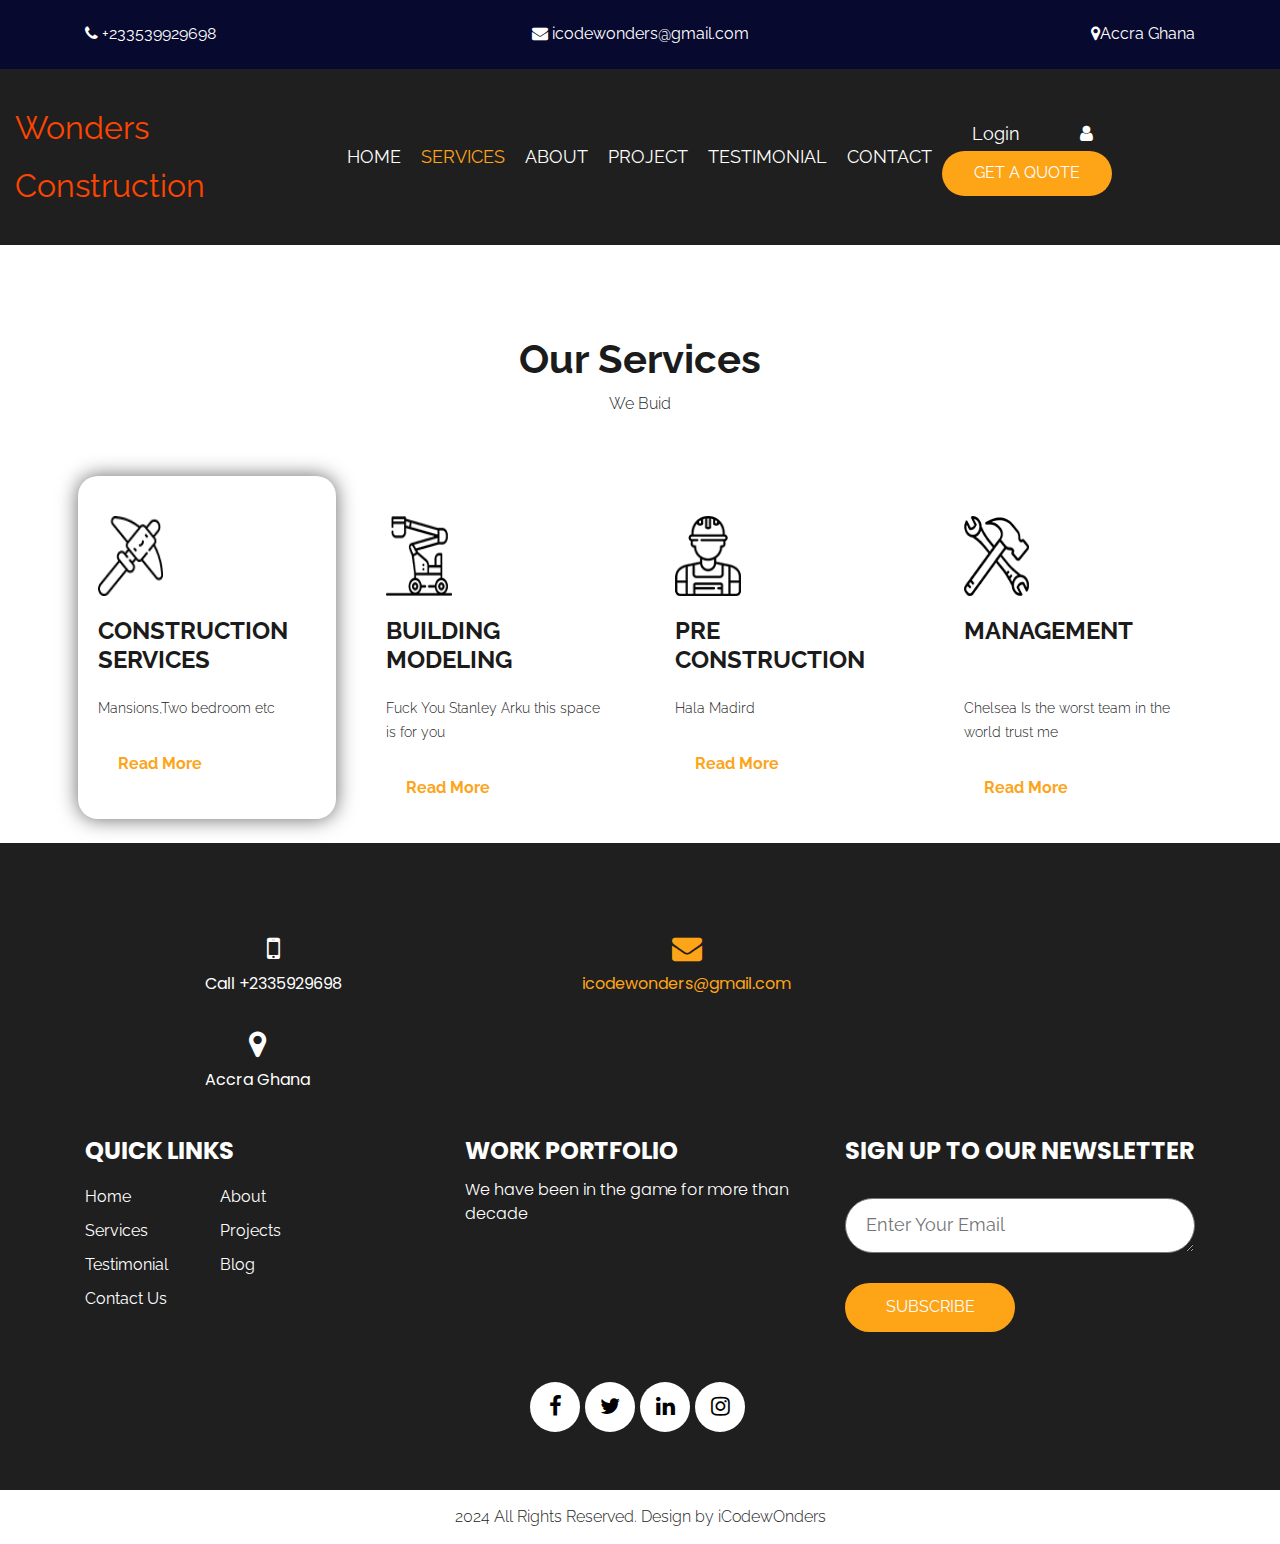
<file: services.html>
<!DOCTYPE html>
<html lang="en">
   <head>
      <!-- basic -->
      <meta charset="utf-8">
      <meta http-equiv="X-UA-Compatible" content="IE=edge">
      <meta name="viewport" content="width=device-width, initial-scale=1">
      <!-- mobile metas -->
      <meta name="viewport" content="width=device-width, initial-scale=1">
      <meta name="viewport" content="initial-scale=1, maximum-scale=1">
      <!-- site metas -->
      <title>Services</title>
      <meta name="keywords" content="">
      <meta name="description" content="">
      <meta name="author" content="">
      <!-- bootstrap css -->
      <link rel="stylesheet" type="text/css" href="css/bootstrap.min.css">
      <!-- style css -->
      <link rel="stylesheet" type="text/css" href="css/style.css">
      <!-- Responsive-->
      <link rel="stylesheet" href="css/responsive.css">
      <!-- fevicon -->
      <link rel="icon" href="images/fevicon.png" type="image/gif" />
      <!-- Scrollbar Custom CSS -->
      <link rel="stylesheet" href="css/jquery.mCustomScrollbar.min.css">
      <!-- Tweaks for older IEs-->
      <link rel="stylesheet" href="https://netdna.bootstrapcdn.com/font-awesome/4.0.3/css/font-awesome.css">
      <!-- fonts -->
      <link href="https://fonts.googleapis.com/css2?family=Raleway:wght@400;500;600;800&family=Sen:wght@400;700;800&display=swap" rel="stylesheet">
   </head>
   <body>
      <!-- header top section start -->
      <div class="header_top_section">
         <div class="container">
            <div class="row">
               <div class="col-sm-12">
                  <div class="header_top_main">
                     <div class="call_text"><a href="#"><i class="fa fa-phone" aria-hidden="true"></i> +233539929698</a></div>
                     <div class="call_text_2"><a href="#"><i class="fa fa-envelope" aria-hidden="true"></i> icodewonders@gmail.com</a></div>
                     <div class="call_text_1"><a href="#"><i class="fa fa-map-marker" aria-hidden="true"></i>Accra Ghana</a></div>
                  </div>
               </div>
            </div>
         </div>
      </div>
      <!-- header top section start -->
      <!-- header section start -->
      <div class="header_section header_bg">
         <div class="container-fluid">
            <nav class="navbar navbar-expand-lg navbar-light bg-light">
               <div class="logo"><a href="index.html"><span class="Wonders-span">Wonders Construction</div>
               <button class="navbar-toggler" type="button" data-toggle="collapse" data-target="#navbarSupportedContent" aria-controls="navbarSupportedContent" aria-expanded="false" aria-label="Toggle navigation">
               <span class="navbar-toggler-icon"></span>
               </button>
               <div class="collapse navbar-collapse" id="navbarSupportedContent">
                  <ul class="navbar-nav ml-auto">
                     <li class="nav-item">
                        <a class="nav-link" href="index.html">Home</a>
                     </li>
                     <li class="nav-item active">
                        <a class="nav-link" href="services.html">Services</a>
                     </li>
                     <li class="nav-item">
                        <a class="nav-link" href="about.html">About</a>
                     </li>
                     <li class="nav-item">
                        <a class="nav-link" href="projects.html">Project</a>
                     </li>
                     <li class="nav-item">
                        <a class="nav-link" href="testimonial.html">Testimonial</a>
                     </li>
                     <li class="nav-item">
                        <a class="nav-link" href="contact.html">Contact </a>
                     </li>
                  </ul>
                  <form class="form-inline my-2 my-lg-0">
                     <div class="login_text">
                        <ul>
                           <li><a href="#">Login</a></li>
                           <li><a href="#"><i class="fa fa-user" aria-hidden="true"></i></a></li>
                        </ul>
                     </div>
                     <div class="quote_btn"><a href="#">Get A Quote</a></div>
                  </form>
               </div>
            </nav>
         </div>
      </div>
      <!-- header section end -->
      <!-- services section start -->
      <div class="services_section layout_padding">
         <div class="container-fluid">
            <div class="row">
               <div class="col-sm-12">
                  <h1 class="services_taital">Our Services</h1>
                  <p class="services_text_1">We Buid</p>
               </div>
            </div>
            <div class="services_section_2">
               <div class="row">
                  <div class="col-lg-3 col-sm-6">
                     <div class="box_main active">
                        <div class="service_img"><img src="images/icon-1.png"></div>
                        <h4 class="development_text">Construction Services</h4>
                        <p class="services_text">Mansions,Two bedroom etc</p>
                        <div class="readmore_bt"><a href="#">Read More</a></div>
                     </div>
                  </div>
                  <div class="col-lg-3 col-sm-6">
                     <div class="box_main">
                        <div class="service_img"><img src="images/icon-2.png"></div>
                        <h4 class="development_text">Building Modeling</h4>
                        <p class="services_text">Fuck You Stanley Arku this space is for you</p>
                        <div class="readmore_bt"><a href="#">Read More</a></div>
                     </div>
                  </div>
                  <div class="col-lg-3 col-sm-6">
                     <div class="box_main">
                        <div class="service_img"><img src="images/icon-3.png"></div>
                        <h4 class="development_text">Pre construction</h4>
                        <p class="services_text">Hala Madird </p>
                        <div class="readmore_bt"><a href="#">Read More</a></div>
                     </div>
                  </div>
                  <div class="col-lg-3 col-sm-6">
                     <div class="box_main">
                        <div class="service_img"><img src="images/icon-4.png"></div>
                        <h4 class="development_text">Management</h4>
                        <p class="services_text">Chelsea Is the worst team in the world trust me </p>
                        <div class="readmore_bt"><a href="#">Read More</a></div>
                     </div>
                  </div>
               </div>
            </div>
         </div>
      </div>
      <!-- services section end -->
      <!-- footer section start -->
      <div class="footer_section layout_padding">
         <div class="container">
            <div class="row">
               <div class="col-md-12">
                  <div class="location_text">
                     <ul>
                        <li>
                           <a href="#"><span class="padding_15"><i class="fa fa-mobile" aria-hidden="true"></i></span> <br>Call +2335929698</a>
                        </li>
                        <li class="active">
                           <a href="#"><span class="padding_15"><i class="fa fa-envelope" aria-hidden="true"></i></span> <br>icodewonders@gmail.com</a>
                        </li>
                        <li>
                           <a href="#"><span class="padding_15"><i class="fa fa-map-marker" aria-hidden="true"></i></span> <br>Accra Ghana</a>
                        </li> 
                     </ul>
                  </div>
               </div>
            </div>
            <div class="footer_section_2">
               <div class="row">
                  <div class="col-md-4">
                     <h2 class="useful_text">QUICK LINKS</h2>
                     <div class="footer_menu">
                        <ul>
                           <li><a href="index.html">Home</a></li>
                           <li><a href="about.html">About</a></li>
                           <li><a href="services.html">Services</a></li>
                           <li><a href="projects.html">Projects</a></li>
                           <li><a href="testimonial.html">Testimonial</a></li>
                           <li><a href="blog.html">Blog</a></li>
                           <li><a href="contact.html">Contact Us</a></li>
                        </ul>
                     </div>
                  </div>
                  <div class="col-md-4">
                     <h2 class="useful_text">Work Portfolio</h2>
                     <p class="lorem_text">We have been in the game for more than decade</p>
                  </div>
                  <div class="col-md-4">
                     <h2 class="useful_text">SIGN UP TO OUR NEWSLETTER</h2>
                     <div class="form-group">
                        <textarea class="update_mail" placeholder="Enter Your Email" rows="5" id="comment" name="Enter Your Email"></textarea>
                        <div class="subscribe_bt"><a href="#">Subscribe</a></div>
                     </div>
                  </div>
               </div>
            </div>
            <div class="social_icon">
               <ul>
                  <li>
                     <a href="#"><i class="fa fa-facebook" aria-hidden="true"></i></a>
                  </li>
                  <li>
                     <a href="#"><i class="fa fa-twitter" aria-hidden="true"></i></a>
                  </li>
                  <li>
                     <a href="#"><i class="fa fa-linkedin" aria-hidden="true"></i></a>
                  </li>
                  <li>
                     <a href="#"><i class="fa fa-instagram" aria-hidden="true"></i></a>
                  </li>
               </ul>
            </div>
         </div>
      </div>
      <!-- footer section end -->
      <!-- copyright section start -->
      <div class="copyright_section">
         <div class="container">
            <div class="row">
               <div class="col-sm-12">
                  <p class="copyright_text">2024 All Rights Reserved. Design by iCodewOnders</p>
               </div>
            </div>
         </div>
      </div>
      <!-- copyright section end -->
      <!-- Javascript files-->
      <script src="js/jquery.min.js"></script>
      <script src="js/popper.min.js"></script>
      <script src="js/bootstrap.bundle.min.js"></script>
      <script src="js/jquery-3.0.0.min.js"></script>
      <script src="js/plugin.js"></script>
   </body>
</html>
</file>
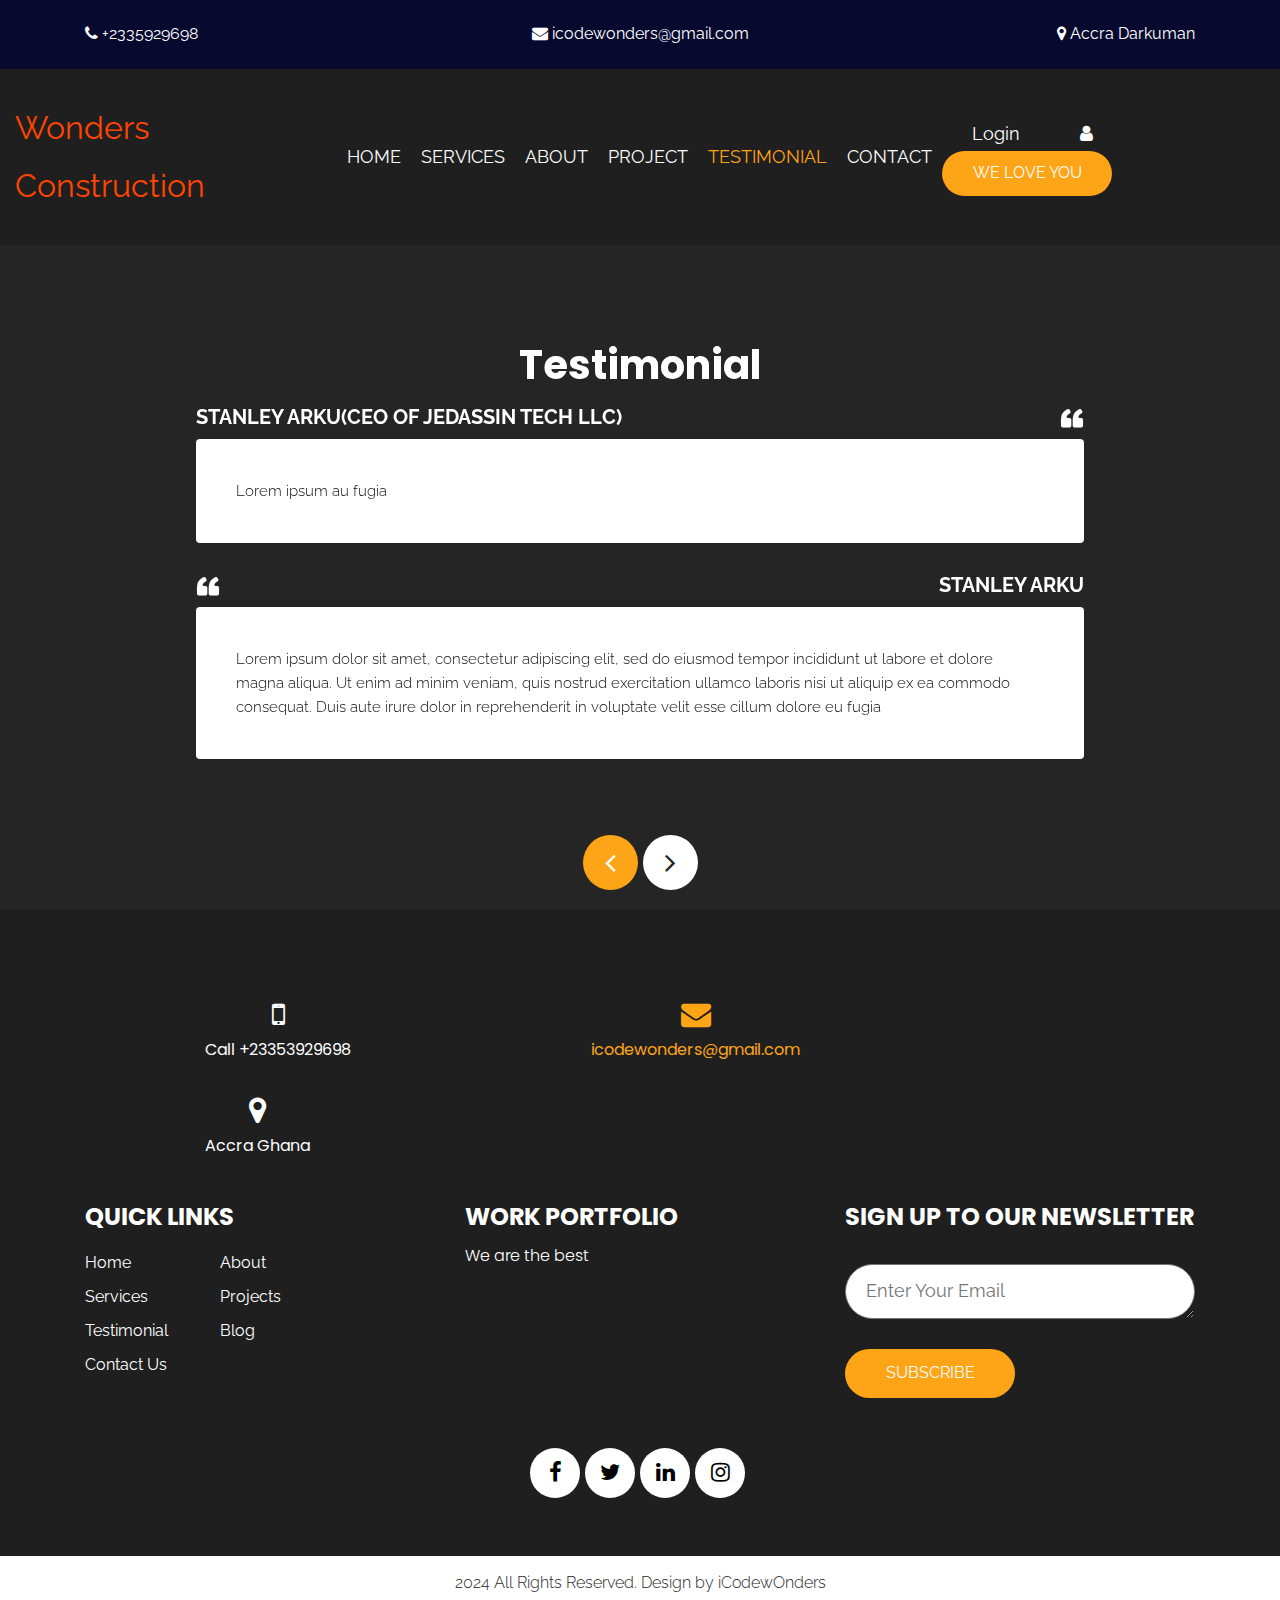
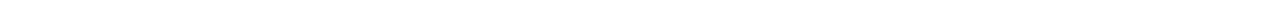
<file: testimonial.html>
<!DOCTYPE html>
<html lang="en">
   <head>
      <!-- basic -->
      <meta charset="utf-8">
      <meta http-equiv="X-UA-Compatible" content="IE=edge">
      <meta name="viewport" content="width=device-width, initial-scale=1">
      <!-- mobile metas -->
      <meta name="viewport" content="width=device-width, initial-scale=1">
      <meta name="viewport" content="initial-scale=1, maximum-scale=1">
      <!-- site metas -->
      <title>Testimonial</title>
      <meta name="keywords" content="">
      <meta name="description" content="">
      <meta name="author" content="">
      <!-- bootstrap css -->
      <link rel="stylesheet" type="text/css" href="css/bootstrap.min.css">
      <!-- style css -->
      <link rel="stylesheet" type="text/css" href="css/style.css">
      <!-- Responsive-->
      <link rel="stylesheet" href="css/responsive.css">
      <!-- fevicon -->
      <link rel="icon" href="images/fevicon.png" type="image/gif" />
      <!-- Scrollbar Custom CSS -->
      <link rel="stylesheet" href="css/jquery.mCustomScrollbar.min.css">
      <!-- Tweaks for older IEs-->
      <link rel="stylesheet" href="https://netdna.bootstrapcdn.com/font-awesome/4.0.3/css/font-awesome.css">
      <!-- fonts -->
      <link href="https://fonts.googleapis.com/css2?family=Raleway:wght@400;500;600;800&family=Sen:wght@400;700;800&display=swap" rel="stylesheet">
   </head>
   <body>
      <!-- header top section start -->
      <div class="header_top_section">
         <div class="container">
            <div class="row">
               <div class="col-sm-12">
                  <div class="header_top_main">
                     <div class="call_text"><a href="#"><i class="fa fa-phone" aria-hidden="true"></i> +2335929698</a></div>
                     <div class="call_text_2"><a href="#"><i class="fa fa-envelope" aria-hidden="true"></i> icodewonders@gmail.com</a></div>
                     <div class="call_text_1"><a href="#"><i class="fa fa-map-marker" aria-hidden="true"></i> Accra Darkuman</a></div>
                  </div>
               </div>
            </div>
         </div>
      </div>
      <!-- header top section start -->
      <!-- header section start -->
      <div class="header_section header_bg">
         <div class="container-fluid">
            <nav class="navbar navbar-expand-lg navbar-light bg-light">
               <div class="logo"><a href="index.html"><span class="Wonders-span">Wonders Construction</div>
               <button class="navbar-toggler" type="button" data-toggle="collapse" data-target="#navbarSupportedContent" aria-controls="navbarSupportedContent" aria-expanded="false" aria-label="Toggle navigation">
               <span class="navbar-toggler-icon"></span>
               </button>
               <div class="collapse navbar-collapse" id="navbarSupportedContent">
                  <ul class="navbar-nav ml-auto">
                     <li class="nav-item">
                        <a class="nav-link" href="index.html">Home</a>
                     </li>
                     <li class="nav-item">
                        <a class="nav-link" href="services.html">Services</a>
                     </li>
                     <li class="nav-item">
                        <a class="nav-link" href="about.html">About</a>
                     </li>
                     <li class="nav-item">
                        <a class="nav-link" href="projects.html">Project</a>
                     </li>
                     <li class="nav-item active">
                        <a class="nav-link" href="testimonial.html">Testimonial</a>
                     </li>
                     <li class="nav-item">
                        <a class="nav-link" href="contact.html">Contact </a>
                     </li>
                  </ul>
                  <form class="form-inline my-2 my-lg-0">
                     <div class="login_text">
                        <ul>
                           <li><a href="#">Login</a></li>
                           <li><a href="#"><i class="fa fa-user" aria-hidden="true"></i></a></li>
                        </ul>
                     </div>
                     <div class="quote_btn"><a href="#">We love you</a></div>
                  </form>
               </div>
            </nav>
         </div>
      </div>
      <!-- header section end -->
      <!-- testimonial section start -->
      <div class="testimonial_section layout_padding">
         <div class="container">
            <div id="costum_slider" class="carousel slide" data-ride="carousel">
               <div class="carousel-inner">
                  <div class="carousel-item active">
                     <div class="row">
                        <div class="col-md-12">
                           <h1 class="testimonial_taital">Testimonial</h1>
                          <div class="testimonial_section_2">
                              <h2 class="client_name_text">Stanley Arku(CEO of Jedassin Tech LLC) <span style="float: right;"><img src="images/quick-icon.png"></span></h2>
                              <p class="textimonial_text">Lorem ipsum au fugia</p>
                          </div>
                          <div class="testimonial_section_2">
                              <h2 class="client_name_text"><img src="images/quick-icon.png"> <span style="float: right;">Stanley Arku</span></h2>
                              <p class="textimonial_text">Lorem ipsum dolor sit amet, consectetur adipiscing elit, sed do eiusmod tempor incididunt ut labore et dolore magna aliqua. Ut enim ad minim veniam, quis nostrud exercitation ullamco laboris nisi ut aliquip ex ea commodo consequat. Duis aute irure dolor in reprehenderit in voluptate velit esse cillum dolore eu fugia</p>
                          </div>
                        </div>
                     </div>
                  </div>
                  <div class="carousel-item">
                     <div class="row">
                        <div class="col-md-12">
                           <h1 class="testimonial_taital">Testimonial</h1>
                          <div class="testimonial_section_2">
                              <h2 class="client_name_text">Stanley <span style="float: right;"><img src="images/quick-icon.png"></span></h2>
                              <p class="textimonial_text">Lorem ipsum dolor sit amet, consectetur adipiscing elit, sed do eiusmod tempor incididunt ut labore et dolore magna aliqua. Ut enim ad minim veniam, quis nostrud exercitation ullamco laboris nisi ut aliquip ex ea commodo consequat. Duis aute irure dolor in reprehenderit in voluptate velit esse cillum dolore eu fugia</p>
                          </div>
                          <div class="testimonial_section_2">
                              <h2 class="client_name_text"><img src="images/quick-icon.png"> <span style="float: right;">Stanley</span></h2>
                              <p class="textimonial_text">Lorem ipsum dolor sit amet, consectetur adipiscing elit, sed do eiusmod tempor incididunt ut labore et dolore magna aliqua. Ut enim ad minim veniam, quis nostrud exercitation ullamco laboris nisi ut aliquip ex ea commodo consequat. Duis aute irure dolor in reprehenderit in voluptate velit esse cillum dolore eu fugia</p>
                          </div>
                        </div>
                     </div>
                  </div>
                  <div class="carousel-item">
                     <div class="row">
                        <div class="col-md-12">
                           <h1 class="testimonial_taital">Testimonial</h1>
                          <div class="testimonial_section_2">
                              <h2 class="client_name_text">Stanley <span style="float: right;"><img src="images/quick-icon.png"></span></h2>
                              <p class="textimonial_text">Lorem ipsum dolor sit amet, consectetur adipiscing elit, sed do eiusmod tempor incididunt ut labore et dolore magna aliqua. Ut enim ad minim veniam, quis nostrud exercitation ullamco laboris nisi ut aliquip ex ea commodo consequat. Duis aute irure dolor in reprehenderit in voluptate velit esse cillum dolore eu fugia</p>
                          </div>
                          <div class="testimonial_section_2">
                              <h2 class="client_name_text"><img src="images/quick-icon.png"> <span style="float: right;">Vini Jr</span></h2>
                              <p class="textimonial_text">Lorem ipsum dolor sit amet, consectetur adipiscing elit, sed do eiusmod tempor incididunt ut labore et dolore magna aliqua. Ut enim ad minim veniam, quis nostrud exercitation ullamco laboris nisi ut aliquip ex ea commodo consequat. Duis aute irure dolor in reprehenderit in voluptate velit esse cillum dolore eu fugia</p>
                          </div>
                        </div>
                     </div>
                  </div>
               </div>
               <a class="carousel-control-prev" href="#costum_slider" role="button" data-slide="prev">
                 <i class="fa fa-angle-left"></i>
               </a>
               <a class="carousel-control-next" href="#costum_slider" role="button" data-slide="next">
                 <i class="fa fa-angle-right"></i>
               </a>
            </div>
         </div>
      </div>
      <!-- testimonial section end -->
      <!-- footer section start -->
      <div class="footer_section layout_padding">
         <div class="container">
            <div class="row">
               <div class="col-md-12">
                  <div class="location_text">
                     <ul>
                        <li>
                           <a href="#"><span class="padding_15"><i class="fa fa-mobile" aria-hidden="true"></i></span> <br>Call +23353929698</a>
                        </li>
                        <li class="active">
                           <a href="#"><span class="padding_15"><i class="fa fa-envelope" aria-hidden="true"></i></span> <br>icodewonders@gmail.com</a>
                        </li>
                        <li>
                           <a href="#"><span class="padding_15"><i class="fa fa-map-marker" aria-hidden="true"></i></span> <br>Accra Ghana</a>
                        </li> 
                     </ul>
                  </div>
               </div>
            </div>
            <div class="footer_section_2">
               <div class="row">
                  <div class="col-md-4">
                     <h2 class="useful_text">QUICK LINKS</h2>
                     <div class="footer_menu">
                        <ul>
                           <li><a href="index.html">Home</a></li>
                           <li><a href="about.html">About</a></li>
                           <li><a href="services.html">Services</a></li>
                           <li><a href="projects.html">Projects</a></li>
                           <li><a href="testimonial.html">Testimonial</a></li>
                           <li><a href="blog.html">Blog</a></li>
                           <li><a href="contact.html">Contact Us</a></li>
                        </ul>
                     </div>
                  </div>
                  <div class="col-md-4">
                     <h2 class="useful_text">Work Portfolio</h2>
                     <p class="lorem_text">We are the best</p>
                  </div>
                  <div class="col-md-4">
                     <h2 class="useful_text">SIGN UP TO OUR NEWSLETTER</h2>
                     <div class="form-group">
                        <textarea class="update_mail" placeholder="Enter Your Email" rows="5" id="comment" name="Enter Your Email"></textarea>
                        <div class="subscribe_bt"><a href="#">Subscribe</a></div>
                     </div>
                  </div>
               </div>
            </div>
            <div class="social_icon">
               <ul>
                  <li>
                     <a href="#"><i class="fa fa-facebook" aria-hidden="true"></i></a>
                  </li>
                  <li>
                     <a href="#"><i class="fa fa-twitter" aria-hidden="true"></i></a>
                  </li>
                  <li>
                     <a href="#"><i class="fa fa-linkedin" aria-hidden="true"></i></a>
                  </li>
                  <li>
                     <a href="#"><i class="fa fa-instagram" aria-hidden="true"></i></a>
                  </li>
               </ul>
            </div>
         </div>
      </div>
      <!-- footer section end -->
      <!-- copyright section start -->
      <div class="copyright_section">
         <div class="container">
            <div class="row">
               <div class="col-sm-12">
                  <p class="copyright_text">2024 All Rights Reserved. Design by iCodewOnders</p>
               </div>
            </div>
         </div>
      </div>
      <!-- copyright section end -->
      <!-- Javascript files-->
      <script src="js/jquery.min.js"></script>
      <script src="js/popper.min.js"></script>
      <script src="js/bootstrap.bundle.min.js"></script>
      <script src="js/jquery-3.0.0.min.js"></script>
      <script src="js/plugin.js"></script>
   </body>
</html>
</file>
<file: css/style.css>
/*--------------------------------------------------------------------- File Name: style.css ---------------------------------------------------------------------*/


/*--------------------------------------------------------------------- import Fonts ---------------------------------------------------------------------*/

@import url('https://fonts.googleapis.com/css?family=Rajdhani:300,400,500,600,700');
@import url('https://fonts.googleapis.com/css?family=Poppins:100,100i,200,200i,300,300i,400,400i,500,500i,600,600i,700,700i,800,800i,900,900i');
@font-face {
    font-family: "Righteous";
    src: url("../fonts/BalooChettan-Regular.ttf");
    src: url("../fonts/BalooChettan-Regular.ttf");
}


/*****---------------------------------------- 1) font-family: 'Rajdhani', sans-serif;
 2) font-family: 'Poppins', sans-serif;
 ----------------------------------------*****/


/*--------------------------------------------------------------------- import Files ---------------------------------------------------------------------*/

@import url(animate.min.css);
@import url(normalize.css);
@import url(icomoon.css);
@import url(css/font-awesome.min.css);
@import url(meanmenu.css);
@import url(owl.carousel.min.css);
@import url(swiper.min.css);
@import url(slick.css);
@import url(jquery.fancybox.min.css);
@import url(jquery-ui.css);
@import url(nice-select.css);

/*--------------------------------------------------------------------- skeleton ---------------------------------------------------------------------*/

* {
    box-sizing: border-box !important;
    transition: ease all 0.5s;
}

html {
    scroll-behavior: smooth;
}

body {
    color: #666666;
    font-size: 14px;
    line-height: 1.80857;
    font-weight: normal;
    overflow-x: hidden;
    font-family: 'Raleway', sans-serif;
}

a {
    color: #1f1f1f;
    text-decoration: none !important;
    outline: none !important;
    -webkit-transition: all .3s ease-in-out;
    -moz-transition: all .3s ease-in-out;
    -ms-transition: all .3s ease-in-out;
    -o-transition: all .3s ease-in-out;
    transition: all .3s ease-in-out;
}

h1,
h2,
h3,
h4,
h5,
h6 {
    letter-spacing: 0;
    font-weight: normal;
    position: relative;
    padding: 0 0 10px 0;
    font-weight: normal;
    line-height: normal;
    color: #111111;
    margin: 0
}

h1 {
    font-size: 24px
}

h2 {
    font-size: 22px
}

h3 {
    font-size: 18px
}

h4 {
    font-size: 16px
}

h5 {
    font-size: 14px
}

h6 {
    font-size: 13px
}

*,
*::after,
*::before {
    -webkit-box-sizing: border-box;
    -moz-box-sizing: border-box;
    box-sizing: border-box;
}

h1 a,
h2 a,
h3 a,
h4 a,
h5 a,
h6 a {
    color: #212121;
    text-decoration: none!important;
    opacity: 1
}

button:focus {
    outline: none;
}

ul,
li,
ol {
    margin: 0px;
    padding: 0px;
    list-style: none;
}

p {
    margin: 20px;
    font-weight: 300;
    font-size: 15px;
    line-height: 24px;
}

a {
    color: #222222;
    text-decoration: none;
    outline: none !important;
}

a,
.btn {
    text-decoration: none !important;
    outline: none !important;
    -webkit-transition: all .3s ease-in-out;
    -moz-transition: all .3s ease-in-out;
    -ms-transition: all .3s ease-in-out;
    -o-transition: all .3s ease-in-out;
    transition: all .3s ease-in-out;
}

img {
    max-width: 100%;
    height: auto;
}

 :focus {
    outline: 0;
}

.paddind_bottom_0 {
    padding-bottom: 0 !important;
}

.btn-custom {
    margin-top: 20px;
    background-color: transparent !important;
    border: 2px solid #ddd;
    padding: 12px 40px;
    font-size: 16px;
}

.lead {
    font-size: 18px;
    line-height: 30px;
    color: #767676;
    margin: 0;
    padding: 0;
}

.form-control:focus {
    border-color: #ffffff !important;
    box-shadow: 0 0 0 .2rem rgba(255, 255, 255, .25);
}

.navbar-form input {
    border: none !important;
}

.badge {
    font-weight: 500;
}

blockquote {
    margin: 20px 0 20px;
    padding: 30px;
}

button {
    border: 0;
    margin: 0;
    padding: 0;
    cursor: pointer;
}

.full {
    float: left;
    width: 100%;
}

.layout_padding {
    padding-top: 90px;
    padding-bottom: 0px;
}

.padding_0 {
    padding: 0px;
}


/* header top section start */

.header_top_section {
    width: 100%;
    display: flex;
    background-color: #07092f;
    height: auto;
    padding: 20px 0px;
}

.header_top_main {
    display: flex;
}

.call_text {
    width: 100%;
    float: left;
    font-size: 16px;
    color: #ffffff;
}

.call_text a {
    color: #ffffff;
}

.call_text a:hover {
    color: #fda417;
}

.call_text_1 {
    width: 100%;
    float: left;
    font-size: 16px;
    color: #ffffff;
    text-align: right;
}

.call_text_1 a {
    color: #ffffff;
}

.call_text_1 a:hover {
    color: #fda417;
}

.call_text_2 {
    width: 100%;
    float: left;
    font-size: 16px;
    color: #ffffff;
    text-align: right;
    text-align: center;
}

.call_text_2 a {
    color: #ffffff;
}

.call_text_2 a:hover {
    color: #fda417;
}

.padding_left_15 {
    padding-left: 10px;
}


/* header top section end */


/* header section start */

.header_section {
    width: 100%;
    float: left;
    background-image: url(../images/banner-bg.png);
    height: auto;
    background-size: 100% 100%;
    background-repeat: no-repeat;
}

.header_bg {
    background: #1f1f1f;
}

.bg-light {
    background-color: transparent !important;
}

.logo {
    width: auto;
    
}


.Wonders-span {
    color: orangered;
    font-size: 2rem;
}

.ml-auto,
.mx-auto {
    margin-left: auto!important;
}

.navbar-expand-lg .navbar-nav .nav-link {
    padding-right: 10px;
    padding-left: 10px;
    font-size: 18px;
    color: #fcfefe;
    text-transform: uppercase;
}

.navbar-light .navbar-nav .nav-link:focus,
.navbar-light .navbar-nav .nav-link:hover {
    color: #fda417;
}

.navbar-light .navbar-nav .active>.nav-link,
.navbar-light .navbar-nav .nav-link.active,
.navbar-light .navbar-nav .nav-link.show,
.navbar-light .navbar-nav .show>.nav-link {
    color: #fda417;
}

.navbar {
    padding: 30px 0px 30px 0px;
}

.login_text {}

.login_text ul {
    margin: 0px;
    padding: 0px;
}

.login_text li {
    float: left;
    font-size: 18px;
    color: #ffffff;
    padding: 0px 30px;
}

.login_text li a {
    color: #ffffff;
}

.login_text li a:hover {
    color: #fda417;
}

.quote_btn {
    width: 170px;
    float: left;
}

.quote_btn a {
    width: 100%;
    float: left;
    font-size: 16px;
    text-align: center;
    color: #ffffff;
    background-color: #fda417;
    border-radius: 40px;
    padding: 8px;
    text-transform: uppercase;
}

.quote_btn a:hover {
    background-color: #ffffff;
    color: #252525;
}


/* header section end */


/* banner section start */

.banner_section {
    width: 100%;
    float: left;
    padding: 90px 0px;
}

.banner_taital_main {
    width: 43%;
    float: left;
}

.banner_taital {
    width: 100%;
    float: left;
    font-size: 60px;
    color: #ffffff;
    text-transform: uppercase;
    font-weight: bold;
    padding-bottom: 0px;
    line-height: 70px;
    font-family: 'Poppins', sans-serif;
}

.banner_text {
    width: 100%;
    float: left;
    font-size: 16px;
    color: #ffffff;
    margin-left: 0px;
    font-family: 'Poppins', sans-serif;
}

.btn_main {
    width: 100%;
    display: flex;
}

.started_text {
    width: 180px;
    margin-right: 20px;
    margin-top: 30px;
}

.started_text a {
    width: 100%;
    float: left;
    padding: 10px 10px;
    color: #ffffff;
    background-color: #0b0b0b;
    text-align: center;
    font-size: 16px;
    border-radius: 40px;
}

.started_text a:hover {
    color: #ffffff;
    background-color: #fda417;
}

.started_text.active a {
    color: #ffffff;
    background-color: #fda417;
}

#my_slider a.carousel-control-prev {
    left: 30px;
    top: 180px;
    right: 0px;
}

#my_slider a.carousel-control-next {
    right: 0px;
    top: 120px;
    left: 30px;
    color: #ffffff;
    background-color: #f8c30b;
}

#my_slider .carousel-control-next,
#my_slider .carousel-control-prev {
    width: 55px;
    height: 55px;
    background: #ffffff;
    opacity: 1;
    font-size: 40px;
    color: #070606;
    border-radius: 100px;
}

#my_slider .carousel-control-next:focus,
#my_slider .carousel-control-next:hover,
#my_slider .carousel-control-prev:focus,
#my_slider .carousel-control-prev:hover {
    color: #ffffff;
    background-color: #f8c30b;
}


/* banner section end */


/* about section start */

.about_section {
    width: 100%;
    float: left;
    padding: 90px 0px 0px 0px;
}

.about_taital {
    width: 100%;
    float: left;
    font-size: 40px;
    color: #3b3a3a;
    font-weight: bold;
    padding-top: 40px;
}

.about_text {
    width: 100%;
    float: left;
    font-size: 16px;
    color: #5a5959;
    margin-left: 0px;
}

.about_img {
    width: 100%;
    float: left;
    background-image: url(../images/about-img.png);
    height: auto;
    background-size: cover;
    padding: 0px 0px 0px 0px;
}

.video_bt {
    width: 100%;
    padding: 155px 0px;
}

.play_icon img {
    width: 80px;
}

.play_icon {
    width: 100%;
    margin: 0 auto;
    position: relative;
    z-index: 5;
    text-align: center;
}

.play_icon::before {
    content: '';
    position: absolute;
    top: 40px;
    left: 90px;
    width: 90px;
    height: 90px;
    transform: translate(-50%, -50%);
    background-color: rgb(253, 164, 23, 0.8);
    border-radius: 100%;
    animation: fadeEffect 1.3s infinite ease;
    box-shadow: 0px 0px 10px 0px;
    right: 0px;
    margin: 0 auto;
    z-index: -1;
}

@keyframes fadeEffect {
    0% {
        transform: translate(-50%, -50%) scale(1);
        opacity: 1
    }
    100% {
        transform: translate(-50%, -50%) scale(1.2);
        opacity: 0;
    }
}

.read_bt_1 {
    width: 180px;
    float: left;
    margin-top: 20px;
}

.read_bt_1 a {
    width: 100%;
    float: left;
    font-size: 16px;
    text-align: center;
    background-color: #282828;
    color: #ffffff;
    padding: 10px 0px;
    border-radius: 40px;
    font-weight: bold;
}

.read_bt_1 a:hover {
    background-color: #fda417;
    color: #ffffff;
}


/* about section end */


/* services section start */

.services_section {
    width: 100%;
    float: left;
}

.services_taital {
    width: 100%;
    float: left;
    font-size: 40px;
    color: #1b1b1b;
    font-weight: bold;
    text-align: center;
}

.services_text_1 {
    width: 100%;
    font-size: 16px;
    margin: 0 auto;
    color: #1f1f1f;
    padding-top: 20px;
    text-align: center;
}

.services_text {
    width: 100%;
    font-size: 14px;
    margin: 0px;
    color: #1b1b1b;
    padding-top: 20px;
}

.services_section_2 {
    width: 90%;
    margin: 0 auto;
    padding-top: 30px;
}

.box_main {
    width: 100%;
    background-color: #ffffff;
    height: auto;
    padding: 40px 20px 40px 20px;
    border-radius: 20px;
    margin-top: 30px;
}

.box_main:hover {
    background-color: #ffffff;
    box-shadow: 0px 0px 20px 0px;
}

.box_main.active {
    background-color: #ffffff;
    box-shadow: 0px 0px 20px 0px;
}

.service_img {
    width: 30%;
    min-height: 71px;
}

.development_text {
    width: 100%;
    font-size: 24px;
    color: #1b1b1b;
    font-weight: bold;
    padding: 20px 0px 0px 0px;
    text-transform: uppercase;
    min-height: 80px;
}

.service_img img {
    min-height: 80px;
}

.readmore_bt {
    width: 140px;
    padding-top: 30px;
}

.readmore_bt a {
    width: 100%;
    text-align: center;
    font-size: 16px;
    color: #fda51a;
    padding: 15px 20px;
    margin-top: 10px;
    font-weight: bold;
}

.readmore_bt a:hover {
    color: #252525;
}


/* services section end */


/* projects section start */

.projects_section {
    width: 100%;
    float: left;
    padding-bottom: 90px;
}

.projects_taital {
    width: 100%;
    float: left;
    font-size: 40px;
    color: #192955;
    font-weight: 600;
    padding-bottom: 30px;
}

.projects_text {
    width: 100%;
    float: left;
    font-size: 16px;
    color: #5a5959;
    margin: 0px;
}

.projects_section_2 {
    padding: 50px 0px;
    width: 100%;
}

.pets_section_2 {
    width: 100%;
    float: left;
    padding-top: 20px;
}

.image {
    display: block;
    width: 100%;
    height: auto;
    min-height: 310px;
}

.overlay {
    position: absolute;
    top: 0;
    bottom: 0;
    left: 0;
    right: 0;
    height: 100%;
    width: 100%;
    opacity: 0;
    transition: .5s ease;
    background-color: rgb(45, 45, 45, 0.5);
    margin: 0 auto;
}

.container_main {
    position: relative;
}

.container_main:hover .overlay {
    opacity: 1;
}

.text {
    color: white;
    font-size: 20px;
    position: absolute;
    top: 50%;
    left: 50%;
    -webkit-transform: translate(-50%, -50%);
    -ms-transform: translate(-50%, -50%);
    transform: translate(-50%, -50%);
    width: 80%;
}

.some_text {
    color: #fefefd;
    text-align: center;
    font-size: 20px;
    padding-bottom: 0;
    font-weight: bold;
}

i.fa.fa-link {
    background: #0fbdd7;
    padding: 20px 20px 18px 20px;
    border-radius: 100%;
}

.padding_right0 {
    padding-right: 0px;
}

.development_box {
    width: 100%;
    background: red;
    height: auto;
    background-size: cover;
}

.work_text {
    width: 100%;
    font-size: 20px;
    color: #ffffff;
    font-weight: bold;
}

.dummy_text {
    width: 100%;
    font-size: 14px;
    margin: 0px;
    color: #ffffff;
}

.project_main {
    width: 100%;
    padding: 20px;
    background-color: #fda417;
    border-bottom-left-radius: 20px;
    border-bottom-right-radius: 20px;
    top: -2px;
    position: relative;
}

.project_main:hover {
    background-color: #252525;
}

.upcomeing_section {
    width: 100%;
    float: left;
    background-color: #ff6262;
    height: auto;
    padding: 0px 50px 50px 50px;
}

.video_menu {
    width: 100%;
    float: left;
}

.video_menu ul {
    margin: 0px;
    padding: 0px;
}

.video_menu li a {
    float: left;
    font-size: 18px;
    color: #464646;
    background-color: #ffffff;
    padding: 10px;
}

.video_menu li a:hover {
    color: #ffffff;
    background-color: #ff6262;
}

.video_menu li.active a {
    color: #ffffff;
    background-color: #ff6262;
}

.hover_main {
    width: 100%;
    float: left;
    transition: .3s all;
}

.hover_main:hover {
    transform: translateY(30px);
}

.projects_section .tab-content {
    background-color: #ff6262;
}

.projects_section ul {
    margin-bottom: 0;
    float: left;
}

.projects_section ul .nav-link {
    color: #000;
    background-color: #fff;
    padding: 12px 10px;
    width: 145px;
    text-align: center;
    margin: 0px 0px;
    text-transform: uppercase;
    position: relative;
}

.projects_section ul .nav-link.active {
    background-color: #fda417;
    color: #fff;
}


/* projects section end */


/* testimonial section start */

.testimonial_section {
    width: 100%;
    float: left;
    background-color: #252525;
    height: auto;
    padding: 90px 0px 150px 0px;
    background-size: 100%;
}

.testimonial_taital {
    width: 100%;
    float: left;
    font-size: 40px;
    color: #ffffff;
    text-align: center;
    font-weight: bold;
    font-family: 'Poppins', sans-serif;
}

.testimonial_section_2 {
    width: 80%;
    margin: 0 auto;
    text-align: center;
    display: block;
    padding-top: 30px;
}

.client_name_text {
    width: 100%;
    font-size: 20px;
    font-weight: bold;
    color: #ffffff;
    text-align: left;
    text-transform: uppercase;
}

.textimonial_text {
    width: 100%;
    background-color: #ffffff;
    padding: 40px;
    color: #0d0d0d;
    margin: 0px;
    text-align: left;
    border-radius: 4px;
}

#costum_slider a.carousel-control-next {
    right: -60px;
    left: 0px;
    top: 500px;
}

#costum_slider a.carousel-control-prev {
    left: -60px;
    right: 0px;
    top: 500px;
    color: #fff;
    background-color: #fda417;
}

#costum_slider .carousel-control-next,
#costum_slider .carousel-control-prev {
    width: 55px;
    height: 55px;
    background: #ffffff;
    opacity: 1;
    font-size: 30px;
    color: #252525;
    margin: 0 auto;
    text-align: center;
    border-radius: 100px;
}

#costum_slider .carousel-control-next:focus,
#costum_slider .carousel-control-next:hover,
#costum_slider .carousel-control-prev:focus,
#costum_slider .carousel-control-prev:hover {
    color: #fff;
    background-color: #fda417;
}


/* testimonial section end  */


/* contact section start */

.contact_section {
    width: 100%;
    float: left;
}

.contact_taital {
    width: 100%;
    float: left;
    font-size: 40px;
    color: #333333;
    padding-left: 100px;
    font-weight: bold;
    font-family: 'Poppins', sans-serif;
}

.contact_section_2 {
    width: 100%;
    float: left;
    padding-top: 20px;
    padding-bottom: 90px;
}

.mail_section_1 {
    width: 100%;
    float: left;
    padding-left: 85px;
    padding-top: 30px;
}

.mail_text {
    width: 100%;
    float: left;
    font-size: 16px;
    color: #c5c8c7;
    border: 0px;
    background-color: transparent;
    padding: 8px 15px;
    margin-bottom: 40px;
    box-shadow: 0px 0px 10px 0px #cfcfcf;
}

input.mail_text::placeholder {
    color: #c5c8c7;
}

.massage-bt {
    color: #c5c8c7;
    width: 100%;
    height: 110px;
    font-size: 18px;
    background-color: transparent;
    padding: 40px 15px 0px 15px;
    border: 0px;
    box-shadow: 0px 0px 10px 0px #cfcfcf;
}

textarea#comment.massage-bt::placeholder {
    color: #c5c8c7;
}

.send_bt {
    width: 170px;
    float: left;
}

.send_bt a {
    width: 100%;
    text-align: center;
    font-size: 18px;
    color: #ffffff;
    background-color: #fda417;
    padding: 12px;
    text-transform: uppercase;
    margin-top: 30px;
    display: block;
    font-weight: bold;
    border-radius: 40px;
}

.send_bt a:hover {
    color: #ffffff;
    background-color: #252525;
}

.contact_img {
    width: 100%;
    float: left;
}

.padding_left_15 {
    padding-right: 0px;
}


/* contact section end */


/* footer section start */

.footer_section {
    width: 100%;
    float: left;
    background-color: #1f1f1f;
    height: auto;
    padding-bottom: 50px;
}

.footer_section_2 {
    width: 100%;
    float: left;
}

.useful_text {
    width: 100%;
    font-size: 24px;
    color: #ffffff;
    font-weight: bold;
    text-transform: uppercase;
    font-family: 'Poppins', sans-serif;
}

.lorem_text {
    width: 100%;
    float: left;
    font-size: 16px;
    color: #ffffff;
    margin: 0px;
    font-family: 'Poppins', sans-serif;
}

.location_text {
    width: 100%;
    margin: 0 auto;
    text-align: center;
}

.location_text ul {
    margin: 0px;
    padding: 0px;
    display: inline-block;
    text-align: center;
}

.location_text li {
    float: left;
    font-size: 16px;
    color: #ffffff;
    padding: 0px 120px 30px 120px;
    line-height: 30px;
    font-family: 'Poppins', sans-serif;
}

.location_text li a {
    color: #ffffff;
}

.location_text li a:hover {
    color: #fda417;
}

.location_text li.active a {
    color: #fda417;
}

.padding_15 {
    font-size: 30px;
}

.social_icon {
    width: 100%;
    display: inline-block;
    text-align: center;
    margin-top: 40px;
}

.social_icon ul {
    margin: 0px;
    padding: 0px;
    display: inline-block;
}

.social_icon li {
    float: left;
}

.social_icon li a {
    float: left;
    padding: 5px 15px;
    background-color: #ffffff;
    color: #000;
    border-radius: 100%;
    font-size: 22px;
    margin-right: 5px;
    width: 50px;
    text-align: center;
    margin-top: 10px;
}

.social_icon li a:hover {
    background-color: #fda417;
    color: #ffffff;
}

.update_mail {
    color: #918f8f;
    width: 100%;
    height: 55px;
    font-size: 18px;
    padding: 10px 20px 0px 20px;
    background-color: #ffffff;
    margin: 0 auto;
    justify-content: center;
    align-items: center;
    display: block;
    margin-top: 20px;
    border-radius: 40px;
}

.subscribe_bt {
    width: 170px;
    float: left;
    padding-top: 30px;
}

.subscribe_bt a {
    width: 100%;
    float: left;
    color: #ffffff;
    font-size: 16px;
    padding: 10px 0px;
    background-color: #fda417;
    text-transform: uppercase;
    text-align: center;
    border-radius: 40px;
}

.subscribe_bt a:hover {
    color: #252525;
    background-color: #ffffff;
}

.footer_menu_main {
    width: 100%;
    float: left;
}

.footer_menu {
    width: 77%;
    display: flex;
    flex-wrap: wrap;
}

.footer_menu ul {
    margin: 0px;
    padding: 0px;
    display: flex;
    flex-wrap: wrap;
}

.footer_menu li {
    font-size: 16px;
    color: #ffffff;
    padding: 5px 0px 0px 0px;
    flex-basis: 50%;
}

.footer_menu li a {
    color: #ffffff;
}

.footer_menu li a:hover {
    color: #fda417;
}

.footer_menu li.active a {
    color: #f9bc19;
}


/* footer section end */


/* copyright section start */

.copyright_section {
    width: 100%;
    float: left;
    background-color: #ffffff;
    height: auto;
}

.copyright_text {
    width: 100%;
    float: left;
    font-size: 16px;
    margin: 15px 0px;
    color: #252525;
    text-align: center;
}

.copyright_text a {
    color: #252525;
}

.copyright_text a:hover {
    color: #0fbdd7;
}


/* copyright section end */

.margin_top90 {
    margin-top: 90px;
}
</file>
<file: css/responsive.css>
/*--------------------------------------------------------------------- File Name: responsive.css ---------------------------------------------------------------------*/


/*------------------------------------------------------------------- 991px x 768px ---------------------------------------------------------------------*/

@media only screen and (min-width: 768px) and (max-width: 991px) {
    .header-search {
        padding: 15px 0px;
    }
}


/*------------------------------------------------------------------- 767px x 599px ---------------------------------------------------------------------*/

@media only screen and (min-width: 599px) and (max-width: 767px) {
    .logo {
        text-align: center;
    }
    .cart-content-right {
        padding-bottom: 5px;
    }
    .mg {
        margin: 0px 0px;
    }
    .menu-area-main {
        height: 256px;
        overflow-y: auto;
    }
    .megamenu>.row [class*="col-"] {
        padding: 0px;
    }
    .menu-area-main .megamenu .men-cat {
        padding: 0px 15px;
    }
    .menu-area-main .megamenu .women-cat {
        padding: 0px 15px;
    }
    .menu-area-main .megamenu .el-cat {
        padding: 0px 15px;
    }
    .mean-container .mean-nav ul li a.mean-expand {
        height: 19px;
    }
    .category-box.women-box {
        display: none;
    }
    .cart-box {
        display: inline-block;
        margin: 0px 30px;
    }
    .wish-box {
        float: none;
        margin: 0px 30px;
        display: inline-block;
    }
    .menu-add {
        display: none;
    }
    .category-box {
        display: none;
    }
    .mean-container .mean-nav ul li ol {
        padding: 0px;
    }
    .mean-container .mean-nav ul li a {
        padding: 10px 20px;
        width: 94.8%;
    }
    .mean-container .mean-nav ul li li a {
        width: 92%;
        padding: 1em 4%;
    }
    .mean-container .mean-nav ul li li li a {
        width: 100%;
    }
    .header-search {
        padding: 15px 0px;
    }
    #collapseFilter.d-md-block {
        padding: 30px 0px;
    }
}


/*------------------------------------------------------------------- 599px x 280px ---------------------------------------------------------------------*/

@media only screen and (min-width: 280px) and (max-width: 599px) {
    .cart-content-right {
        padding-bottom: 5px;
    }
    .megamenu>.row [class*="col-"] {
        padding: 0px;
    }
    .menu-area-main .megamenu .men-cat {
        padding: 0px 15px;
    }
    .menu-area-main .megamenu .women-cat {
        padding: 0px 15px;
    }
    .menu-area-main .megamenu .el-cat {
        padding: 0px 15px;
    }
    .mean-container .mean-nav ul li a {
        padding: 1em 4%;
        width: 92%;
    }
    .mean-container .mean-nav ul li li a {
        width: 90%;
        padding: 1em 5%;
    }
    .mean-container .sub-full.megamenu-categories ol li a {
        padding: 5px 0px;
        text-transform: capitalize;
        width: 100%;
    }
    .megamenu .sub-full.megamenu-categories .women-box .banner-up-text a {
        width: auto;
        border: none;
        float: none;
    }
    .menu-area-main {
        height: 45px;
        overflow-y: auto;
    }
    .mean-container .mean-nav ul li a.mean-expand {
        top: 0;
    }
}

@media (min-width: 992px) and (max-width: 1199px) {
    .ml-auto,
    .mx-auto {
        margin: 0 auto;
    }
    .navbar-expand-lg .navbar-nav .nav-link {
        padding-right: 5px;
        padding-left: 5px;
        font-size: 14px;
    }
    .login_text li {
        font-size: 14px;
        padding: 0px 10px;
    }
    .quote_btn {
        width: 140px;
    }
    .quote_btn a {
        font-size: 14px;
    }
    #my_slider a.carousel-control-prev {
        left: inherit;
        top: 180px;
        right: 30px;
    }
    #my_slider a.carousel-control-next {
        right: 30px;
        top: 120px;
        left: initial;
    }
    .services_section_2 {
        width: 98%;
    }
    .development_text {
        font-size: 20px;
    }
    .service_img img {
        min-height: 30px;
    }
    .about_taital {
        padding-top: 40px;
    }
    #costum_slider a.carousel-control-next {
        right: -60px;
        left: 0px;
        top: 550px;
    }
    #costum_slider a.carousel-control-prev {
        left: -60px;
        right: 0px;
        top: 550px;
    }
    .mail_section_1 {
        padding-left: 15px;
        padding-top: 0px;
    }
    .location_text li {
        padding: 0px 90px 30px 90px;
    }
    .useful_text {
        font-size: 20px;
    }
}

@media (min-width: 768px) and (max-width: 991px) {
    #my_slider a.carousel-control-prev {
        left: 30px;
        top: 180px;
        right: 0px;
        display: none;
    }
    #my_slider a.carousel-control-next {
        right: 0px;
        top: 120px;
        left: 30px;
        display: none;
    }
    .header_top_section {
        display: none;
    }
    .navbar-expand-lg .navbar-nav .nav-link {
        text-align: center;
        margin-top: 0px;
    }
    .navbar-toggler {
        background-color: #fff;
    }
    .header_section {
        background-size: cover;
    }
    .logo {
        width: auto;
    }
    .banner_taital_main {
        width: 80%;
    }
    .banner_taital {
        font-size: 50px;
        line-height: 55px;
    }
    .about_text {
        font-size: 14px;
        margin: 0px;
    }
    .about_taital {
        padding-top: 0px;
    }
    .video_bt {
        width: 100%;
        padding: 120px 0px;
    }
    .projects_section ul .nav-link {
        padding: 12px 9px;
        margin: 0px 5px;
        width: auto;
    }
    .image {
        min-height: auto;
        margin-top: 30px;
    }
    .testimonial_section_2 {
        width: 100%;
        padding-top: 30px;
    }
    #costum_slider a.carousel-control-next {
        top: 560px;
    }
    #costum_slider a.carousel-control-prev {
        top: 560px;
    }
    .textimonial_text {
        padding: 40px 20px;
    }
    .testimonial_section {
        padding: 90px 0px 150px 0px;
    }
    .contact_taital {
        padding-left: 0px;
    }
    .mail_section_1 {
        padding-left: 0px;
        padding-top: 0px;
    }
    .contact_img {
        margin-top: 30px;
    }
    .location_text li {
        padding: 0px 50px 30px 50px;
    }
    .useful_text {
        font-size: 14px;
    }
    .lorem_text {
        font-size: 14px;
    }
    .footer_menu {
        width: 100%;
    }
}

@media (min-width: 576px) and (max-width: 767px) {
    #my_slider a.carousel-control-prev {
        left: 30px;
        top: 180px;
        right: 0px;
        display: none;
    }
    #my_slider a.carousel-control-next {
        right: 0px;
        top: 120px;
        left: 30px;
        display: none;
    }
    .header_top_section {
        display: none;
    }
    .navbar-expand-lg .navbar-nav .nav-link {
        text-align: center;
        margin-top: 0px;
    }
    .navbar-toggler {
        background-color: #fff;
    }
    .header_section {
        background-size: cover;
    }
    .logo {
        width: auto;
    }
    .banner_taital_main {
        width: 100%;
    }
    .banner_taital {
        font-size: 50px;
        line-height: 55px;
    }
    .about_text {
        font-size: 14px;
    }
    .about_taital {
        padding-top: 0px;
    }
    .video_bt {
        width: 100%;
        padding: 60px 0px;
    }
    .about_img {
        margin-top: 30px;
    }
    .projects_section ul .nav-link {
        padding: 12px 5px;
    }
    .image {
        min-height: auto;
        margin-top: 30px;
    }
    .testimonial_section_2 {
        width: 100%;
        padding-top: 30px;
    }
    #costum_slider a.carousel-control-next {
        display: none;
    }
    #costum_slider a.carousel-control-prev {
        display: none;
    }
    .textimonial_text {
        padding: 40px 20px;
    }
    .testimonial_section {
        padding: 90px 0px 90px 0px;
    }
    .contact_taital {
        padding-left: 0px;
    }
    .mail_section_1 {
        padding-left: 0px;
        padding-top: 0px;
    }
    .contact_img {
        margin-top: 30px;
    }
    .location_text li {
        float: none;
        padding: 0px 20px 30px 20px;
    }
    .useful_text {
        padding-top: 20px;
        font-size: 20px;
    }
}

@media (max-width: 575px) {
    #my_slider a.carousel-control-prev {
        left: 30px;
        top: 180px;
        right: 0px;
        display: none;
    }
    #my_slider a.carousel-control-next {
        right: 0px;
        top: 120px;
        left: 30px;
        display: none;
    }
    .header_top_section {
        display: none;
    }
    .navbar-expand-lg .navbar-nav .nav-link {
        text-align: center;
        margin-top: 0px;
    }
    .navbar-toggler {
        background-color: #fff;
    }
    .header_section {
        background-size: cover;
    }
    .logo {
        width: auto;
    }
    .banner_taital_main {
        width: 100%;
    }
    .banner_taital {
        font-size: 30px;
        line-height: 35px;
    }
    .about_text {
        font-size: 14px;
    }
    .about_taital {
        padding-top: 0px;
    }
    .video_bt {
        width: 100%;
        padding: 60px 0px;
    }
    .about_img {
        margin-top: 30px;
    }
    .projects_section ul .nav-link {
        padding: 12px 5px;
    }
    .image {
        min-height: auto;
        margin-top: 30px;
    }
    .testimonial_section_2 {
        width: 100%;
        padding-top: 30px;
    }
    #costum_slider a.carousel-control-next {
        display: none;
    }
    #costum_slider a.carousel-control-prev {
        display: none;
    }
    .textimonial_text {
        padding: 40px 20px;
    }
    .testimonial_section {
        padding: 90px 0px 90px 0px;
    }
    .contact_taital {
        padding-left: 0px;
    }
    .mail_section_1 {
        padding-left: 0px;
        padding-top: 0px;
    }
    .contact_img {
        margin-top: 30px;
    }
    .location_text li {
        float: none;
        padding: 0px 20px 30px 20px;
    }
    .useful_text {
        padding-top: 20px;
        font-size: 20px;
    }
}
</file>
